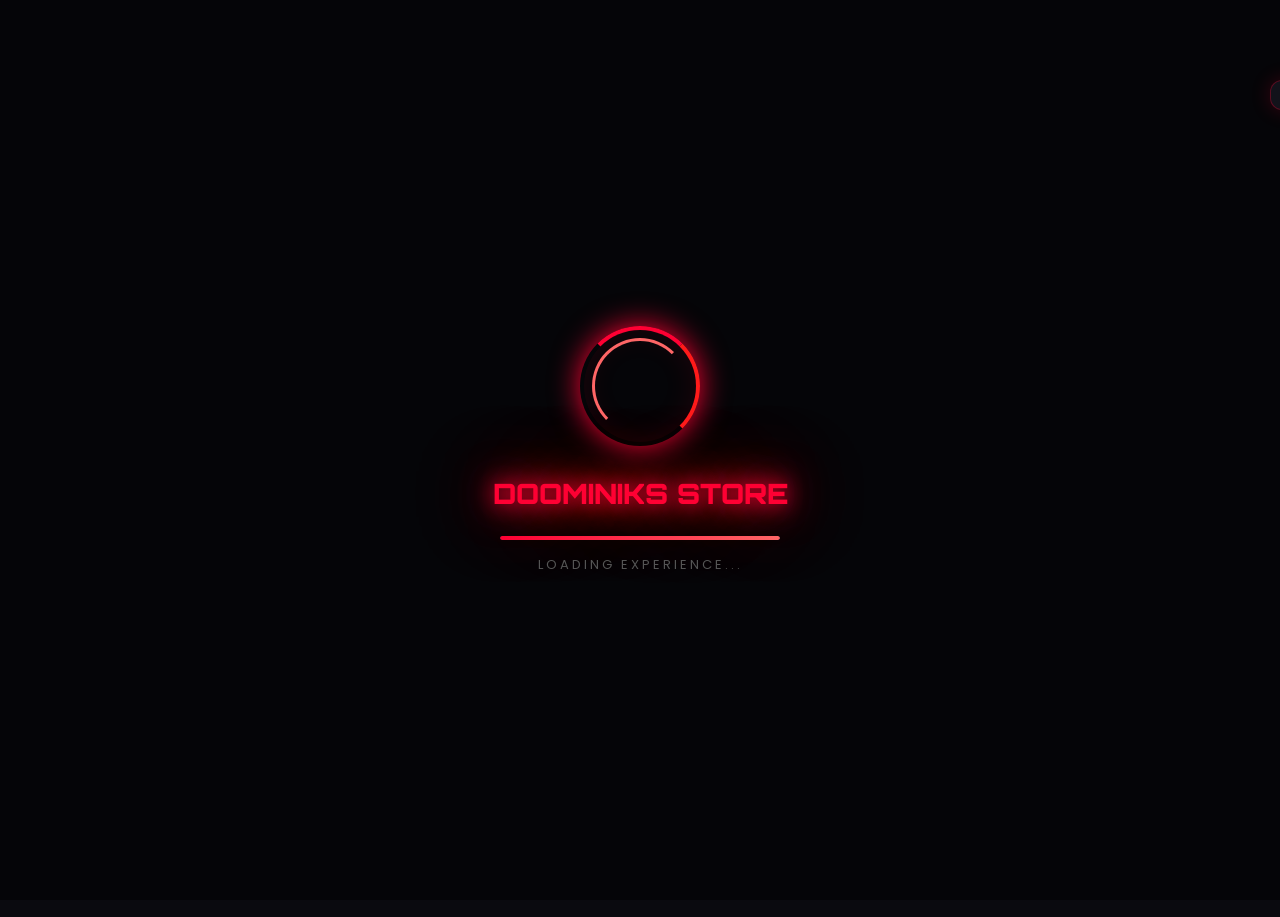
<file: index.html>
<!DOCTYPE html>
<html lang="id">
<head>
    <meta charset="UTF-8">
    <meta name="viewport" content="width=device-width, initial-scale=1.0">
    <title>DOOMINIKS STORE</title>
    <link href="https://fonts.googleapis.com/css2?family=Orbitron:wght@400;700;900&family=Poppins:wght@300;400;500;600;700&display=swap" rel="stylesheet">
    <style>
        * { margin: 0; padding: 0; box-sizing: border-box; }
        :root {
            --glow: #ff0033;
            --glow2: #ff1a1a;
            --bg: #0a0a0f;
            --card: #12121a;
            --card2: #1a1a25;
            --text: #e0e0e0;
            --accent: #ff0033;
            --gold: #ffd700;
        }
        body {
            font-family: 'Poppins', sans-serif;
            background: var(--bg);
            color: var(--text);
            overflow-x: hidden;
            min-height: 100vh;
        }

        /* LOADING SCREEN */
        #loading-screen {
            position: fixed; top: 0; left: 0; width: 100%; height: 100%;
            background: #050508;
            display: flex; flex-direction: column; align-items: center; justify-content: center;
            z-index: 99999; transition: opacity 0.8s, visibility 0.8s;
        }
        #loading-screen.hidden { opacity: 0; visibility: hidden; pointer-events: none; }
        .loader-ring {
            width: 120px; height: 120px; border-radius: 50%;
            border: 4px solid transparent;
            border-top: 4px solid var(--glow);
            border-right: 4px solid var(--glow2);
            animation: spinRing 1.2s linear infinite;
            box-shadow: 0 0 30px var(--glow), inset 0 0 30px rgba(255,0,51,0.1);
            position: relative;
        }
        .loader-ring::before {
            content: ''; position: absolute; top: 8px; left: 8px; right: 8px; bottom: 8px;
            border-radius: 50%; border: 3px solid transparent;
            border-top: 3px solid #ff6666; border-left: 3px solid #ff6666;
            animation: spinRing 0.8s linear infinite reverse;
        }
        @keyframes spinRing { to { transform: rotate(360deg); } }
        .loader-title {
            font-family: 'Orbitron', sans-serif; font-size: 28px; font-weight: 900;
            color: var(--glow); margin-top: 30px;
            text-shadow: 0 0 20px var(--glow), 0 0 40px var(--glow), 0 0 80px var(--glow);
            animation: pulseGlow 1.5s ease-in-out infinite;
        }
        .loader-bar-wrap {
            width: 280px; height: 4px; background: #1a1a2e; border-radius: 4px;
            margin-top: 25px; overflow: hidden;
        }
        .loader-bar {
            height: 100%; width: 0%; border-radius: 4px;
            background: linear-gradient(90deg, var(--glow), #ff6666, var(--glow));
            background-size: 200%; animation: loadBar 2.5s ease forwards, shimmer 1s linear infinite;
        }
        @keyframes loadBar { to { width: 100%; } }
        @keyframes shimmer { to { background-position: -200% center; } }
        .loader-text { margin-top: 15px; font-size: 13px; color: #555; letter-spacing: 3px; text-transform: uppercase; }
        @keyframes pulseGlow {
            0%, 100% { text-shadow: 0 0 20px var(--glow), 0 0 40px var(--glow); }
            50% { text-shadow: 0 0 40px var(--glow), 0 0 80px var(--glow), 0 0 120px var(--glow); }
        }

        /* PARTICLES */
        .particles {
            position: fixed; top: 0; left: 0; width: 100%; height: 100%;
            pointer-events: none; z-index: 0; overflow: hidden;
        }
        .particle {
            position: absolute; width: 3px; height: 3px; background: var(--glow);
            border-radius: 50%; opacity: 0.3; animation: floatUp linear infinite;
        }
        @keyframes floatUp {
            0% { transform: translateY(100vh) scale(0); opacity: 0; }
            50% { opacity: 0.5; }
            100% { transform: translateY(-10vh) scale(1); opacity: 0; }
        }

        /* NAV */
        .navbar {
            position: fixed; top: 0; left: 0; width: 100%; z-index: 1000;
            background: rgba(10,10,15,0.95); backdrop-filter: blur(20px);
            border-bottom: 1px solid rgba(255,0,51,0.2);
            box-shadow: 0 4px 30px rgba(255,0,51,0.1);
        }
        .nav-inner {
            max-width: 1200px; margin: 0 auto; padding: 12px 20px;
            display: flex; align-items: center; justify-content: space-between;
        }
        .nav-brand {
            font-family: 'Orbitron', sans-serif; font-size: 20px; font-weight: 900;
            color: var(--glow); text-shadow: 0 0 15px var(--glow);
            cursor: pointer;
        }
        .nav-links { display: flex; gap: 5px; flex-wrap: wrap; }
        .nav-link {
            padding: 8px 14px; border-radius: 8px; cursor: pointer;
            font-size: 13px; font-weight: 500; transition: all 0.3s;
            color: #888; border: 1px solid transparent;
        }
        .nav-link:hover, .nav-link.active {
            color: var(--glow); background: rgba(255,0,51,0.1);
            border-color: rgba(255,0,51,0.3); text-shadow: 0 0 10px var(--glow);
        }
        .nav-user { display: flex; align-items: center; gap: 10px; }
        .nav-user-btn {
            padding: 8px 18px; border-radius: 8px; cursor: pointer;
            font-size: 13px; font-weight: 600; border: 1px solid var(--glow);
            color: var(--glow); background: transparent; transition: all 0.3s;
            font-family: 'Poppins'; 
        }
        .nav-user-btn:hover {
            background: var(--glow); color: #fff;
            box-shadow: 0 0 20px rgba(255,0,51,0.5);
        }
        .nav-user-btn.filled { background: var(--glow); color: #fff; }
        .nav-user-btn.filled:hover { box-shadow: 0 0 25px rgba(255,0,51,0.6); }

        /* GLOW PANEL */
        .glow-panel {
            background: var(--card); border-radius: 16px; padding: 25px;
            border: 1px solid rgba(255,0,51,0.15);
            box-shadow: 0 0 15px rgba(255,0,51,0.08), inset 0 0 15px rgba(255,0,51,0.03);
            transition: all 0.3s;
        }
        .glow-panel:hover {
            border-color: rgba(255,0,51,0.35);
            box-shadow: 0 0 30px rgba(255,0,51,0.15), inset 0 0 20px rgba(255,0,51,0.05);
            transform: translateY(-2px);
        }

        /* MAIN CONTAINER */
        .main-container {
            max-width: 1200px; margin: 0 auto; padding: 90px 20px 40px;
            position: relative; z-index: 1;
        }

        /* HERO */
        .hero {
            text-align: center; padding: 60px 20px;
            background: linear-gradient(135deg, rgba(255,0,51,0.08), transparent, rgba(255,0,51,0.05));
            border-radius: 24px; border: 1px solid rgba(255,0,51,0.15);
            margin-bottom: 40px; position: relative; overflow: hidden;
        }
        .hero::before {
            content: ''; position: absolute; top: -50%; left: -50%; width: 200%; height: 200%;
            background: radial-gradient(circle, rgba(255,0,51,0.05) 0%, transparent 70%);
            animation: rotateGlow 20s linear infinite;
        }
        @keyframes rotateGlow { to { transform: rotate(360deg); } }
        .hero h1 {
            font-family: 'Orbitron', sans-serif; font-size: 42px; font-weight: 900;
            color: #fff; position: relative;
            text-shadow: 0 0 30px var(--glow), 0 0 60px var(--glow);
        }
        .hero p { color: #888; margin-top: 15px; font-size: 16px; position: relative; }
        .hero-stats {
            display: flex; justify-content: center; gap: 40px; margin-top: 30px; position: relative;
        }
        .hero-stat span { display: block; }
        .hero-stat .num {
            font-family: 'Orbitron'; font-size: 28px; font-weight: 700;
            color: var(--glow); text-shadow: 0 0 15px var(--glow);
        }
        .hero-stat .label { font-size: 12px; color: #666; margin-top: 5px; text-transform: uppercase; letter-spacing: 2px; }

        /* SECTION TITLES */
        .section-title {
            font-family: 'Orbitron'; font-size: 22px; font-weight: 700;
            color: #fff; margin-bottom: 25px; display: flex; align-items: center; gap: 12px;
        }
        .section-title::before {
            content: ''; width: 4px; height: 28px; background: var(--glow);
            border-radius: 2px; box-shadow: 0 0 10px var(--glow);
        }

        /* PRODUCTS */
        .filter-tabs {
            display: flex; gap: 8px; margin-bottom: 20px; flex-wrap: wrap;
        }
        .filter-tab {
            padding: 6px 16px; border-radius: 20px; cursor: pointer;
            font-size: 12px; border: 1px solid #333; color: #888;
            background: transparent; transition: all 0.3s; font-family: 'Poppins';
        }
        .filter-tab.active, .filter-tab:hover {
            border-color: var(--glow); color: var(--glow);
            background: rgba(255,0,51,0.1); box-shadow: 0 0 10px rgba(255,0,51,0.2);
        }
        .products-grid {
            display: grid; grid-template-columns: repeat(auto-fill, minmax(260px, 1fr));
            gap: 20px;
        }
        .product-card {
            background: var(--card); border-radius: 16px; overflow: hidden;
            border: 1px solid rgba(255,0,51,0.12); transition: all 0.3s; cursor: pointer;
            box-shadow: 0 0 10px rgba(255,0,51,0.05); position: relative;
        }
        .product-card:hover {
            transform: translateY(-5px); border-color: rgba(255,0,51,0.4);
            box-shadow: 0 0 30px rgba(255,0,51,0.15);
        }
        .product-img {
            width: 100%; height: 160px; background: linear-gradient(135deg, #1a1a2e, #16213e);
            display: flex; align-items: center; justify-content: center; font-size: 50px;
            position: relative;
        }
        .product-info { padding: 18px; }
        .product-name { font-weight: 600; font-size: 15px; margin-bottom: 6px; }
        .product-cat { font-size: 11px; color: var(--glow); text-transform: uppercase; letter-spacing: 1px; margin-bottom: 10px; }
        .product-price { font-family: 'Orbitron'; font-size: 18px; color: var(--glow); font-weight: 700; text-shadow: 0 0 8px rgba(255,0,51,0.4); }
        .product-price-original { font-size: 13px; color: #666; text-decoration: line-through; margin-left: 8px; }
        .product-coin { font-size: 12px; color: var(--gold); margin-top: 3px; }
        .product-stock { font-size: 11px; color: #888; margin-top: 3px; }
        .product-stock.low { color: #ff6b6b; }
        .product-stock.out { color: #ff0033; }
        .product-actions { display: flex; gap: 8px; margin-top: 12px; }
        .btn-buy {
            flex: 1; padding: 10px; border: none; border-radius: 10px;
            background: linear-gradient(135deg, var(--glow), #cc0029);
            color: #fff; font-weight: 600; cursor: pointer; font-family: 'Poppins';
            font-size: 13px; transition: all 0.3s;
        }
        .btn-buy:hover { box-shadow: 0 0 25px rgba(255,0,51,0.5); transform: scale(1.02); }
        .btn-buy:disabled { opacity: 0.5; cursor: not-allowed; }
        .btn-cart {
            padding: 10px 14px; border: 1px solid rgba(255,0,51,0.3); border-radius: 10px;
            background: transparent; color: var(--glow); cursor: pointer; font-size: 16px;
            transition: all 0.3s;
        }
        .btn-cart:hover { background: rgba(255,0,51,0.1); }
        .discount-badge {
            position: absolute; top: 10px; right: 10px; background: #ff0033;
            color: #fff; padding: 4px 10px; border-radius: 20px; font-size: 11px;
            font-weight: 700; box-shadow: 0 0 10px rgba(255,0,51,0.5);
        }

        /* PAGES */
        .page { display: none; }
        .page.active { display: block; }

        /* AUTH */
        .auth-container {
            max-width: 420px; margin: 40px auto;
        }
        .auth-form { display: flex; flex-direction: column; gap: 15px; }
        .form-group { display: flex; flex-direction: column; gap: 6px; }
        .form-group label { font-size: 13px; color: #888; font-weight: 500; }
        .form-input {
            padding: 12px 16px; border-radius: 10px; border: 1px solid #333;
            background: var(--card2); color: #fff; font-size: 14px;
            font-family: 'Poppins'; transition: all 0.3s; outline: none;
        }
        .form-input:focus {
            border-color: var(--glow); box-shadow: 0 0 15px rgba(255,0,51,0.2);
        }
        .btn-primary {
            padding: 14px; border: none; border-radius: 12px;
            background: linear-gradient(135deg, var(--glow), #cc0029);
            color: #fff; font-weight: 700; font-size: 15px; cursor: pointer;
            font-family: 'Poppins'; transition: all 0.3s; margin-top: 5px;
        }
        .btn-primary:hover { box-shadow: 0 0 25px rgba(255,0,51,0.5); }
        .auth-switch { text-align: center; margin-top: 15px; color: #666; font-size: 13px; }
        .auth-switch a { color: var(--glow); cursor: pointer; text-decoration: none; }

        /* PROFILE */
        .profile-header {
            display: flex; align-items: center; gap: 25px; flex-wrap: wrap;
        }
        .profile-avatar {
            width: 90px; height: 90px; border-radius: 50%;
            background: linear-gradient(135deg, var(--glow), #cc0029);
            display: flex; align-items: center; justify-content: center;
            font-size: 36px; font-weight: 700; color: #fff;
            box-shadow: 0 0 25px rgba(255,0,51,0.4);
            border: 3px solid rgba(255,0,51,0.5);
        }
        .profile-info h2 { font-family: 'Orbitron'; font-size: 22px; }
        .profile-badges { display: flex; gap: 8px; margin-top: 8px; flex-wrap: wrap; }
        .badge {
            padding: 4px 12px; border-radius: 20px; font-size: 11px;
            font-weight: 600; text-transform: uppercase; letter-spacing: 1px;
        }
        .badge-owner { background: linear-gradient(135deg, #ff0033, #ff6600); color: #fff; box-shadow: 0 0 15px rgba(255,0,51,0.5); animation: badgePulse 2s infinite; }
        .badge-warrior { background: linear-gradient(135deg, #4a9eff, #0066cc); color: #fff; box-shadow: 0 0 10px rgba(74,158,255,0.4); }
        .badge-elite { background: linear-gradient(135deg, #9b59b6, #6c3483); color: #fff; box-shadow: 0 0 10px rgba(155,89,182,0.4); }
        .badge-master { background: linear-gradient(135deg, #e74c3c, #c0392b); color: #fff; box-shadow: 0 0 10px rgba(231,76,60,0.4); }
        .badge-grandmaster { background: linear-gradient(135deg, #f39c12, #d68910); color: #fff; box-shadow: 0 0 10px rgba(243,156,18,0.4); }
        .badge-mythical { background: linear-gradient(135deg, #ff0066, #ff00ff, #6600ff); color: #fff; box-shadow: 0 0 20px rgba(255,0,102,0.5); animation: badgePulse 1.5s infinite; }
        @keyframes badgePulse {
            0%, 100% { transform: scale(1); }
            50% { transform: scale(1.05); }
        }
        .profile-stats {
            display: grid; grid-template-columns: repeat(auto-fit, minmax(150px, 1fr));
            gap: 15px; margin-top: 25px;
        }
        .stat-card {
            text-align: center; padding: 20px;
        }
        .stat-value {
            font-family: 'Orbitron'; font-size: 24px; font-weight: 700;
            color: var(--glow); text-shadow: 0 0 10px rgba(255,0,51,0.4);
        }
        .stat-label { font-size: 12px; color: #666; margin-top: 5px; text-transform: uppercase; letter-spacing: 1px; }

        /* TOPUP */
        .topup-grid {
            display: grid; grid-template-columns: repeat(auto-fill, minmax(200px, 1fr));
            gap: 15px;
        }
        .topup-card {
            text-align: center; padding: 25px; cursor: pointer;
        }
        .topup-card:hover { border-color: var(--gold); box-shadow: 0 0 20px rgba(255,215,0,0.15); }
        .topup-coins { font-family: 'Orbitron'; font-size: 28px; color: var(--gold); font-weight: 700; text-shadow: 0 0 10px rgba(255,215,0,0.3); }
        .topup-price { font-size: 14px; color: #aaa; margin-top: 8px; }
        .topup-bonus { font-size: 11px; color: #4CAF50; margin-top: 5px; font-weight: 600; }

        /* ORDERS */
        .order-card { margin-bottom: 15px; }
        .order-header { display: flex; justify-content: space-between; align-items: center; flex-wrap: wrap; gap: 10px; }
        .order-id { font-family: 'Orbitron'; font-size: 13px; color: var(--glow); }
        .order-status {
            padding: 4px 12px; border-radius: 20px; font-size: 11px; font-weight: 600;
        }
        .status-pending { background: rgba(255,193,7,0.15); color: #ffc107; }
        .status-shipped { background: rgba(33,150,243,0.15); color: #2196f3; }
        .status-delivered { background: rgba(76,175,80,0.15); color: #4CAF50; }
        .status-waiting { background: rgba(255,87,34,0.15); color: #ff5722; }
        .order-details { margin-top: 12px; font-size: 13px; color: #aaa; }
        .btn-received {
            margin-top: 10px; padding: 8px 20px; border: none; border-radius: 8px;
            background: #4CAF50; color: #fff; cursor: pointer; font-family: 'Poppins';
            font-size: 12px; font-weight: 600;
        }
        .proof-img { max-width: 200px; border-radius: 8px; margin-top: 10px; border: 1px solid #333; }

        /* REVIEWS */
        .review-card { margin-bottom: 15px; }
        .review-user { font-weight: 600; font-size: 14px; display: flex; align-items: center; gap: 8px; flex-wrap: wrap; }
        .review-stars { color: var(--gold); font-size: 14px; margin-top: 5px; }
        .review-text { font-size: 13px; color: #aaa; margin-top: 6px; }
        .review-date { font-size: 11px; color: #555; margin-top: 5px; }
        .star-input { font-size: 28px; cursor: pointer; color: #333; transition: 0.2s; }
        .star-input:hover, .star-input.active { color: var(--gold); text-shadow: 0 0 10px rgba(255,215,0,0.5); }
        .review-actions { display: flex; gap: 8px; margin-top: 10px; }
        .btn-small { padding: 4px 10px; font-size: 11px; border: none; border-radius: 6px; cursor: pointer; font-family: 'Poppins'; }
        .btn-delete { background: #ff3333; color: #fff; }
        .btn-edit { background: #2196f3; color: #fff; }

        /* CHAT */
        .chat-widget {
            position: fixed; bottom: 20px; right: 20px; z-index: 999;
        }
        .chat-toggle {
            width: 56px; height: 56px; border-radius: 50%; border: none;
            background: linear-gradient(135deg, var(--glow), #cc0029);
            color: #fff; font-size: 24px; cursor: pointer;
            box-shadow: 0 0 25px rgba(255,0,51,0.4); transition: all 0.3s;
        }
        .chat-toggle:hover { transform: scale(1.1); }
        .chat-box {
            position: absolute; bottom: 70px; right: 0; width: 340px; height: 450px;
            background: var(--card); border-radius: 16px; border: 1px solid rgba(255,0,51,0.2);
            box-shadow: 0 0 30px rgba(0,0,0,0.5); display: none; flex-direction: column;
            overflow: hidden;
        }
        .chat-box.open { display: flex; }
        .chat-header {
            padding: 15px 18px; background: rgba(255,0,51,0.1);
            border-bottom: 1px solid rgba(255,0,51,0.15);
            font-weight: 600; font-size: 14px; display: flex; justify-content: space-between;
            align-items: center;
        }
        .chat-messages { flex: 1; overflow-y: auto; padding: 15px; display: flex; flex-direction: column; gap: 10px; }
        .chat-msg {
            max-width: 80%; padding: 10px 14px; border-radius: 12px;
            font-size: 13px; line-height: 1.4;
        }
        .chat-msg.user { background: var(--glow); color: #fff; align-self: flex-end; border-bottom-right-radius: 4px; }
        .chat-msg.support { background: var(--card2); color: #ccc; align-self: flex-start; border-bottom-left-radius: 4px; }
        .chat-msg .msg-time { font-size: 10px; opacity: 0.6; margin-top: 4px; }
        .chat-input-area { padding: 12px; border-top: 1px solid rgba(255,0,51,0.1); display: flex; gap: 8px; }
        .chat-input {
            flex: 1; padding: 10px 14px; border-radius: 10px; border: 1px solid #333;
            background: var(--card2); color: #fff; font-size: 13px;
            font-family: 'Poppins'; outline: none;
        }
        .chat-send {
            padding: 10px 16px; border: none; border-radius: 10px;
            background: var(--glow); color: #fff; cursor: pointer; font-size: 14px;
        }

        /* OWNER CHAT LIST */
        .chat-user-item {
            padding: 12px; border-radius: 10px; background: var(--card2);
            margin-bottom: 10px; cursor: pointer; transition: all 0.3s;
            display: flex; justify-content: space-between; align-items: center;
        }
        .chat-user-item:hover { background: rgba(255,0,51,0.1); border-color: var(--glow); }
        .chat-unread { background: var(--glow); color: #fff; padding: 2px 8px; border-radius: 10px; font-size: 11px; font-weight: 600; }

        /* MODAL */
        .modal-overlay {
            position: fixed; top: 0; left: 0; width: 100%; height: 100%;
            background: rgba(0,0,0,0.7); backdrop-filter: blur(5px);
            z-index: 9999; display: none; align-items: center; justify-content: center;
            padding: 20px;
        }
        .modal-overlay.open { display: flex; }
        .modal-content {
            background: var(--card); border-radius: 20px; padding: 30px;
            max-width: 500px; width: 100%; border: 1px solid rgba(255,0,51,0.2);
            box-shadow: 0 0 40px rgba(255,0,51,0.15); max-height: 90vh; overflow-y: auto;
        }
        .modal-title { font-family: 'Orbitron'; font-size: 18px; margin-bottom: 20px; text-align: center; color: var(--glow); }
        .modal-close {
            float: right; background: none; border: none; color: #666;
            font-size: 22px; cursor: pointer; margin-top: -10px;
        }

        /* PAYMENT */
        .payment-option {
            padding: 15px; border-radius: 12px; border: 1px solid #333;
            cursor: pointer; transition: all 0.3s; margin-bottom: 10px;
            display: flex; align-items: center; gap: 12px; background: var(--card2);
        }
        .payment-option:hover, .payment-option.selected {
            border-color: var(--glow); background: rgba(255,0,51,0.05);
            box-shadow: 0 0 15px rgba(255,0,51,0.1);
        }
        .payment-option input { display: none; }
        .payment-radio {
            width: 20px; height: 20px; border-radius: 50%; border: 2px solid #555;
            display: flex; align-items: center; justify-content: center; flex-shrink: 0;
        }
        .payment-option.selected .payment-radio {
            border-color: var(--glow);
        }
        .payment-option.selected .payment-radio::after {
            content: ''; width: 10px; height: 10px; border-radius: 50%;
            background: var(--glow); box-shadow: 0 0 8px var(--glow);
        }

        /* UPLOAD */
        .upload-area {
            border: 2px dashed #333; border-radius: 12px; padding: 30px;
            text-align: center; cursor: pointer; transition: all 0.3s;
            margin-top: 15px;
        }
        .upload-area:hover { border-color: var(--glow); background: rgba(255,0,51,0.05); }
        .upload-area input { display: none; }
        .upload-preview { max-width: 100%; max-height: 200px; border-radius: 8px; margin-top: 10px; }

        /* PROCESSING */
        .processing-overlay {
            position: fixed; top: 0; left: 0; width: 100%; height: 100%;
            background: rgba(0,0,0,0.85); z-index: 99999;
            display: none; align-items: center; justify-content: center;
            flex-direction: column;
        }
        .processing-overlay.active { display: flex; }
        .processing-spinner {
            width: 60px; height: 60px; border-radius: 50%;
            border: 3px solid transparent; border-top: 3px solid var(--glow);
            animation: spinRing 0.8s linear infinite;
            box-shadow: 0 0 20px var(--glow);
        }
        .processing-text {
            margin-top: 20px; font-family: 'Orbitron'; font-size: 16px;
            color: var(--glow); text-shadow: 0 0 15px var(--glow);
        }

        /* OWNER PANEL */
        .owner-tabs { display: flex; gap: 10px; margin-bottom: 25px; flex-wrap: wrap; }
        .owner-tab {
            padding: 10px 20px; border-radius: 10px; cursor: pointer;
            font-size: 13px; border: 1px solid #333; color: #888;
            background: transparent; transition: all 0.3s; font-family: 'Poppins';
        }
        .owner-tab.active, .owner-tab:hover {
            border-color: var(--glow); color: var(--glow);
            background: rgba(255,0,51,0.1);
        }
        .owner-section { display: none; }
        .owner-section.active { display: block; }
        .owner-grid {
            display: grid; grid-template-columns: repeat(auto-fit, minmax(300px, 1fr));
            gap: 20px;
        }
        .owner-action { margin-bottom: 15px; }
        .owner-action select, .owner-action input, .owner-action textarea {
            width: 100%; padding: 10px 14px; border-radius: 8px; border: 1px solid #333;
            background: var(--card2); color: #fff; font-family: 'Poppins';
            font-size: 13px; margin-top: 5px; outline: none;
        }
        .owner-action label { font-size: 13px; color: #888; }
        .btn-owner {
            padding: 10px 20px; border: none; border-radius: 8px;
            background: linear-gradient(135deg, #ff6600, #ff0033);
            color: #fff; font-weight: 600; cursor: pointer; font-family: 'Poppins';
            font-size: 13px; margin-top: 10px;
        }
        .user-list-item {
            display: flex; justify-content: space-between; align-items: center;
            padding: 10px 0; border-bottom: 1px solid #222; font-size: 13px;
        }
        .log-item {
            padding: 12px; background: var(--card2); border-radius: 8px;
            margin-bottom: 10px; font-size: 12px;
        }
        .log-item .log-time { color: #555; font-size: 11px; }
        .log-item .log-type { padding: 2px 8px; border-radius: 4px; font-size: 10px; font-weight: 600; }
        .log-type.order { background: rgba(33,150,243,0.2); color: #2196f3; }
        .log-type.payment { background: rgba(76,175,80,0.2); color: #4CAF50; }
        .log-type.chat { background: rgba(255,193,7,0.2); color: #ffc107; }

        /* DISCORD */
        .discord-card {
            text-align: center; max-width: 500px; margin: 40px auto;
        }
        .discord-icon { font-size: 80px; margin-bottom: 20px; }
        .btn-discord {
            display: inline-block; padding: 14px 40px; border-radius: 12px;
            background: #5865F2; color: #fff; font-weight: 700; font-size: 16px;
            text-decoration: none; cursor: pointer; border: none; font-family: 'Poppins';
            transition: all 0.3s;
        }
        .btn-discord:hover { box-shadow: 0 0 30px rgba(88,101,242,0.5); transform: scale(1.05); }

        /* DEPOSIT */
        .deposit-grid {
            display: grid; grid-template-columns: repeat(auto-fill, minmax(200px, 1fr));
            gap: 15px;
        }

        /* SCROLLBAR */
        ::-webkit-scrollbar { width: 6px; }
        ::-webkit-scrollbar-track { background: var(--bg); }
        ::-webkit-scrollbar-thumb { background: var(--glow); border-radius: 3px; }

        /* TOAST */
        .toast {
            position: fixed; top: 80px; right: 20px; padding: 14px 24px;
            border-radius: 12px; background: var(--card); color: #fff;
            border: 1px solid rgba(255,0,51,0.3); box-shadow: 0 0 20px rgba(255,0,51,0.2);
            z-index: 99999; font-size: 14px; transform: translateX(120%);
            transition: transform 0.4s; display: flex; align-items: center; gap: 10px;
        }
        .toast.show { transform: translateX(0); }
        .toast.success { border-color: rgba(76,175,80,0.3); box-shadow: 0 0 20px rgba(76,175,80,0.2); }

        @media (max-width: 768px) {
            .hero h1 { font-size: 26px; }
            .hero-stats { gap: 20px; }
            .hero-stat .num { font-size: 20px; }
            .nav-links { display: none; }
            .nav-inner { flex-wrap: wrap; gap: 10px; }
            .chat-box { width: 300px; }
            .profile-header { justify-content: center; text-align: center; }
            .mobile-menu-btn { display: block; background: none; border: 1px solid #333; color: #fff; padding: 6px 12px; border-radius: 6px; cursor: pointer; font-size: 18px; }
        }
        @media (min-width: 769px) {
            .mobile-menu-btn { display: none; }
        }
    </style>
</head>
<body>

<!-- LOADING SCREEN -->
<div id="loading-screen">
    <div class="loader-ring"></div>
    <div class="loader-title">DOOMINIKS STORE</div>
    <div class="loader-bar-wrap"><div class="loader-bar"></div></div>
    <div class="loader-text">Loading Experience...</div>
</div>

<!-- PARTICLES -->
<div class="particles" id="particles"></div>

<!-- TOAST -->
<div class="toast" id="toast"></div>

<!-- PROCESSING OVERLAY -->
<div class="processing-overlay" id="processing">
    <div class="processing-spinner"></div>
    <div class="processing-text">Memproses Pembayaran...</div>
</div>

<!-- MODAL -->
<div class="modal-overlay" id="modal">
    <div class="modal-content" id="modal-body"></div>
</div>

<!-- NAVBAR -->
<nav class="navbar">
    <div class="nav-inner">
        <div class="nav-brand" onclick="showPage('home')">⚡ DOOMINIKS</div>
        <button class="mobile-menu-btn" onclick="toggleMobileMenu()">☰</button>
        <div class="nav-links" id="nav-links">
            <div class="nav-link active" onclick="showPage('home')">🏠 Home</div>
            <div class="nav-link" onclick="showPage('products')">🛍️ Produk</div>
            <div class="nav-link" onclick="showPage('topup')">🪙 Top Up</div>
            <div class="nav-link" onclick="showPage('orders')">📦 Pesanan</div>
            <div class="nav-link" onclick="showPage('reviews')">⭐ Ulasan</div>
            <div class="nav-link" onclick="showPage('discord')">💬 Discord</div>
        </div>
        <div class="nav-user" id="nav-user"></div>
    </div>
</nav>

<!-- MAIN -->
<div class="main-container">

    <!-- HOME -->
    <div class="page active" id="page-home">
        <div class="hero">
            <h1>⚡ DOOMINIKS STORE ⚡</h1>
            <p>Premium Digital Store — Game, Akun, Joki & Voucher Terpercaya</p>
            <div class="hero-stats">
                <div class="hero-stat"><span class="num" id="stat-products">0</span><span class="label">Produk</span></div>
                <div class="hero-stat"><span class="num" id="stat-users">0</span><span class="label">Customer</span></div>
                <div class="hero-stat"><span class="num" id="stat-orders">0</span><span class="label">Transaksi</span></div>
                <div class="hero-stat"><span class="num" id="stat-rating">4.8</span><span class="label">Rating</span></div>
            </div>
        </div>

        <div class="section-title">🔥 Produk Terlaris</div>
        <div class="products-grid" id="home-products"></div>
    </div>

    <!-- PRODUCTS -->
    <div class="page" id="page-products">
        <div class="section-title">🛍️ Semua Produk</div>
        <div class="filter-tabs" id="filter-tabs"></div>
        <div class="products-grid" id="all-products"></div>
    </div>

    <!-- TOPUP -->
    <div class="page" id="page-topup">
        <div class="section-title">🪙 Top Up Coin</div>
        <p style="color:#888; margin-bottom:25px; font-size:14px;">Beli coin untuk bertransaksi di DOOMINIKS STORE. Gunakan coin sebagai alternatif pembayaran IDR!</p>
        <div class="topup-grid" id="topup-grid"></div>
        <div style="margin-top:30px;">
            <div class="section-title">💰 Deposit Saldo IDR</div>
            <div class="deposit-grid" id="deposit-grid"></div>
        </div>
    </div>

    <!-- ORDERS -->
    <div class="page" id="page-orders">
        <div class="section-title">📦 Pesanan Saya</div>
        <div id="orders-list"></div>
    </div>

    <!-- REVIEWS -->
    <div class="page" id="page-reviews">
        <div class="section-title">⭐ Rating & Ulasan</div>
        <div class="glow-panel" style="margin-bottom:25px;" id="review-form-area"></div>
        <div id="reviews-list"></div>
    </div>

    <!-- DISCORD -->
    <div class="page" id="page-discord">
        <div class="section-title">💬 Komunitas Discord</div>
        <div class="discord-card glow-panel">
            <div class="discord-icon">🎮</div>
            <h2 style="font-family:'Orbitron'; margin-bottom:10px;">Join Our Discord!</h2>
            <p style="color:#888; margin-bottom:25px; font-size:14px;">Gabung komunitas DOOMINIKS STORE untuk info produk terbaru, promo, dan support langsung.</p>
            <a id="discord-link" href="https://discord.gg/doominiks" target="_blank" class="btn-discord">🚀 Join Discord Server</a>
        </div>
    </div>

    <!-- PROFILE -->
    <div class="page" id="page-profile">
        <div class="section-title">👤 Profil Saya</div>
        <div class="glow-panel" id="profile-content"></div>
    </div>

    <!-- AUTH -->
    <div class="page" id="page-login">
        <div class="auth-container">
            <div class="glow-panel">
                <h2 style="font-family:'Orbitron'; text-align:center; margin-bottom:25px; color:var(--glow);">🔐 LOGIN</h2>
                <div class="auth-form">
                    <div class="form-group">
                        <label>Username</label>
                        <input type="text" class="form-input" id="login-user" placeholder="Masukkan username">
                    </div>
                    <div class="form-group">
                        <label>Password</label>
                        <input type="password" class="form-input" id="login-pass" placeholder="Masukkan password">
                    </div>
                    <button class="btn-primary" onclick="doLogin()">Login</button>
                </div>
                <div class="auth-switch">Belum punya akun? <a onclick="showPage('register')">Daftar di sini</a></div>
            </div>
        </div>
    </div>

    <div class="page" id="page-register">
        <div class="auth-container">
            <div class="glow-panel">
                <h2 style="font-family:'Orbitron'; text-align:center; margin-bottom:25px; color:var(--glow);">📝 REGISTER</h2>
                <div class="auth-form">
                    <div class="form-group">
                        <label>Username</label>
                        <input type="text" class="form-input" id="reg-user" placeholder="Pilih username">
                    </div>
                    <div class="form-group">
                        <label>Password</label>
                        <input type="password" class="form-input" id="reg-pass" placeholder="Buat password">
                    </div>
                    <div class="form-group">
                        <label>Konfirmasi Password</label>
                        <input type="password" class="form-input" id="reg-pass2" placeholder="Ulangi password">
                    </div>
                    <button class="btn-primary" onclick="doRegister()">Daftar Sekarang</button>
                </div>
                <div class="auth-switch">Sudah punya akun? <a onclick="showPage('login')">Login di sini</a></div>
            </div>
        </div>
    </div>

    <!-- OWNER PANEL -->
    <div class="page" id="page-owner">
        <div class="section-title">👑 Owner Panel</div>
        <div class="owner-tabs">
            <button class="owner-tab active" onclick="showOwnerTab('badge')">🏅 Badge</button>
            <button class="owner-tab" onclick="showOwnerTab('product')">📦 Produk</button>
            <button class="owner-tab" onclick="showOwnerTab('orders')">🛒 Pesanan</button>
            <button class="owner-tab" onclick="showOwnerTab('discount')">🏷️ Diskon</button>
            <button class="owner-tab" onclick="showOwnerTab('users')">👥 Users</button>
            <button class="owner-tab" onclick="showOwnerTab('chat')">💬 Chat</button>
            <button class="owner-tab" onclick="showOwnerTab('logs')">📋 Log</button>
            <button class="owner-tab" onclick="showOwnerTab('settings')">⚙️ Settings</button>
        </div>

        <!-- Badge Section -->
        <div class="owner-section active" id="owner-badge">
            <div class="glow-panel">
                <h3 style="margin-bottom:15px; color:var(--glow);">🏅 Gift Badge</h3>
                <div class="owner-action">
                    <label>Pilih User</label>
                    <select id="owner-badge-user"></select>
                </div>
                <div class="owner-action">
                    <label>Pilih Badge</label>
                    <select id="owner-badge-type">
                        <option value="warrior">⚔️ Warrior</option>
                        <option value="elite">💎 Elite</option>
                        <option value="master">🔥 Master</option>
                        <option value="grandmaster">👑 Grandmaster</option>
                        <option value="mythical">🌟 Mythical</option>
                    </select>
                </div>
                <button class="btn-owner" onclick="giftBadge()">🎁 Gift Badge</button>
                <button class="btn-owner" style="background:#ff3333;" onclick="removeBadge()">🗑️ Remove Badge</button>
            </div>
        </div>

        <!-- Product Section -->
        <div class="owner-section" id="owner-product">
            <div class="owner-grid">
                <div class="glow-panel">
                    <h3 style="margin-bottom:15px; color:var(--glow);">➕ Tambah Produk</h3>
                    <div class="owner-action">
                        <label>Nama Produk</label>
                        <input type="text" id="new-prod-name" placeholder="Nama produk">
                    </div>
                    <div class="owner-action">
                        <label>Kategori</label>
                        <select id="new-prod-cat">
                            <option value="Game">Game</option>
                            <option value="Akun">Akun</option>
                            <option value="Joki">Joki</option>
                            <option value="Voucher">Voucher</option>
                            <option value="Lainnya">Lainnya</option>
                        </select>
                    </div>
                    <div class="owner-action">
                        <label>Harga (IDR)</label>
                        <input type="number" id="new-prod-price" placeholder="Harga">
                    </div>
                    <div class="owner-action">
                        <label>Harga Coin</label>
                        <input type="number" id="new-prod-coin" placeholder="Harga coin">
                    </div>
                    <div class="owner-action">
                        <label>Stok</label>
                        <input type="number" id="new-prod-stock" placeholder="Jumlah stok" value="100">
                    </div>
                    <div class="owner-action">
                        <label>Emoji Icon</label>
                        <input type="text" id="new-prod-icon" placeholder="🎮" maxlength="4">
                    </div>
                    <button class="btn-owner" onclick="addProduct()">➕ Tambah Produk</button>
                </div>
                <div class="glow-panel">
                    <h3 style="margin-bottom:15px; color:var(--glow);">📦 Daftar Produk</h3>
                    <div id="owner-product-list" style="max-height:400px; overflow-y:auto;"></div>
                </div>
            </div>
        </div>

        <!-- Orders Section -->
        <div class="owner-section" id="owner-orders">
            <div class="owner-grid">
                <div class="glow-panel">
                    <h3 style="margin-bottom:15px; color:var(--glow);">📦 Pesanan Pending</h3>
                    <div id="owner-orders-pending"></div>
                </div>
                <div class="glow-panel">
                    <h3 style="margin-bottom:15px; color:var(--glow);">⏳ Menunggu Bukti Bayar</h3>
                    <div id="owner-orders-waiting"></div>
                </div>
            </div>
        </div>

        <!-- Discount Section -->
        <div class="owner-section" id="owner-discount">
            <div class="owner-grid">
                <div class="glow-panel">
                    <h3 style="margin-bottom:15px; color:var(--glow);">🏷️ Buat Diskon</h3>
                    <div class="owner-action">
                        <label>Pilih Produk</label>
                        <select id="discount-product"></select>
                    </div>
                    <div class="owner-action">
                        <label>Persentase Diskon (%)</label>
                        <input type="number" id="discount-percent" placeholder="10" min="1" max="99">
                    </div>
                    <button class="btn-owner" onclick="setDiscount()">💰 Aktifkan Diskon</button>
                    <button class="btn-owner" style="background:#ff3333;" onclick="removeDiscount()">🗑️ Hapus Diskon</button>
                </div>
                <div class="glow-panel">
                    <h3 style="margin-bottom:15px; color:var(--glow);">📊 Produk Dengan Diskon</h3>
                    <div id="discount-list"></div>
                </div>
            </div>
        </div>

        <!-- Users Section -->
        <div class="owner-section" id="owner-users">
            <div class="glow-panel">
                <h3 style="margin-bottom:15px; color:var(--glow);">👥 Daftar User</h3>
                <div id="owner-users-list"></div>
            </div>
        </div>

        <!-- Chat Section -->
        <div class="owner-section" id="owner-chat">
            <div class="owner-grid">
                <div class="glow-panel">
                    <h3 style="margin-bottom:15px; color:var(--glow);">💬 Daftar Chat Customer</h3>
                    <div id="owner-chat-list"></div>
                </div>
                <div class="glow-panel">
                    <h3 style="margin-bottom:15px; color:var(--glow);">📝 Chat dengan <span id="chat-with-user">-</span></h3>
                    <div id="owner-chat-messages" style="height:300px; overflow-y:auto; background:var(--card2); border-radius:10px; padding:15px; margin-bottom:15px;"></div>
                    <div style="display:flex; gap:10px;">
                        <input type="text" id="owner-chat-input" class="form-input" placeholder="Balas pesan..." style="flex:1;">
                        <button class="btn-owner" onclick="sendOwnerReply()">Kirim</button>
                    </div>
                </div>
            </div>
        </div>

        <!-- Logs Section -->
        <div class="owner-section" id="owner-logs">
            <div class="owner-grid">
                <div class="glow-panel">
                    <h3 style="margin-bottom:15px; color:var(--glow);">📋 Log Pesanan</h3>
                    <div id="log-orders" style="max-height:400px; overflow-y:auto;"></div>
                </div>
                <div class="glow-panel">
                    <h3 style="margin-bottom:15px; color:var(--glow);">💳 History Transaksi</h3>
                    <div id="log-transactions" style="max-height:400px; overflow-y:auto;"></div>
                </div>
            </div>
        </div>

        <!-- Settings Section -->
        <div class="owner-section" id="owner-settings">
            <div class="owner-grid">
                <div class="glow-panel">
                    <h3 style="margin-bottom:15px; color:var(--glow);">🏦 Pengaturan Rekening</h3>
                    <div class="owner-action">
                        <label>Nama Bank</label>
                        <input type="text" id="set-bank-name" placeholder="BCA">
                    </div>
                    <div class="owner-action">
                        <label>Nomor Rekening</label>
                        <input type="text" id="set-bank-number" placeholder="1234567890">
                    </div>
                    <div class="owner-action">
                        <label>Atas Nama</label>
                        <input type="text" id="set-bank-holder" placeholder="Nama Pemilik">
                    </div>
                    <button class="btn-owner" onclick="savePaymentSettings()">💾 Simpan Rekening</button>
                </div>
                <div class="glow-panel">
                    <h3 style="margin-bottom:15px; color:var(--glow);">📱 Pengaturan E-Wallet</h3>
                    <div class="owner-action">
                        <label>DANA</label>
                        <input type="text" id="set-dana" placeholder="08xxxxxxxxxx">
                    </div>
                    <div class="owner-action">
                        <label>OVO</label>
                        <input type="text" id="set-ovo" placeholder="08xxxxxxxxxx">
                    </div>
                    <div class="owner-action">
                        <label>GoPay</label>
                        <input type="text" id="set-gopay" placeholder="08xxxxxxxxxx">
                    </div>
                    <div class="owner-action">
                        <label>ShopeePay</label>
                        <input type="text" id="set-shopeepay" placeholder="08xxxxxxxxxx">
                    </div>
                    <button class="btn-owner" onclick="saveEwalletSettings()">💾 Simpan E-Wallet</button>
                </div>
                <div class="glow-panel">
                    <h3 style="margin-bottom:15px; color:var(--glow);">🔗 Link Discord</h3>
                    <div class="owner-action">
                        <label>Link Discord Server</label>
                        <input type="text" id="set-discord" placeholder="https://discord.gg/xxxxx">
                    </div>
                    <button class="btn-owner" onclick="saveDiscordLink()">💾 Simpan</button>
                </div>
                <div class="glow-panel">
                    <h3 style="margin-bottom:15px; color:var(--glow);">🔐 Ganti Password Owner</h3>
                    <div class="owner-action">
                        <label>Password Lama</label>
                        <input type="password" id="set-old-pass" placeholder="Password lama">
                    </div>
                    <div class="owner-action">
                        <label>Password Baru</label>
                        <input type="password" id="set-new-pass" placeholder="Password baru">
                    </div>
                    <div class="owner-action">
                        <label>Konfirmasi Password Baru</label>
                        <input type="password" id="set-new-pass2" placeholder="Ulangi password baru">
                    </div>
                    <button class="btn-owner" onclick="changeOwnerPassword()">🔐 Ganti Password</button>
                </div>
                <div class="glow-panel">
                    <h3 style="margin-bottom:15px; color:var(--glow);">⭐ Kelola Rating</h3>
                    <div id="manage-reviews" style="max-height:300px; overflow-y:auto;"></div>
                </div>
            </div>
        </div>
    </div>
</div>

<!-- CHAT WIDGET -->
<div class="chat-widget" id="chat-widget" style="display:none;">
    <div class="chat-box" id="chat-box">
        <div class="chat-header">
            💬 Chat Support
            <span style="cursor:pointer" onclick="toggleChat()">✕</span>
        </div>
        <div class="chat-messages" id="chat-messages"></div>
        <div class="chat-input-area">
            <input class="chat-input" id="chat-input" placeholder="Ketik pesan..." onkeydown="if(event.key==='Enter')sendChat()">
            <button class="chat-send" onclick="sendChat()">➤</button>
        </div>
    </div>
    <button class="chat-toggle" onclick="toggleChat()">💬</button>
</div>

<script>
// ========== DATA STORE ==========
const DEFAULT_PRODUCTS = [
    { id: 1, name: "Mobile Legends Diamonds 1000", cat: "Game", price: 250000, coin: 500, icon: "💎", desc: "1000 Diamonds ML instant", stock: 50, discount: 0 },
    { id: 2, name: "PUBG Mobile UC 600", cat: "Game", price: 150000, coin: 300, icon: "🔫", desc: "600 UC PUBG Mobile", stock: 30, discount: 0 },
    { id: 3, name: "Genshin Impact 3280 Genesis", cat: "Game", price: 750000, coin: 1500, icon: "⚡", desc: "3280 Genesis Crystal", stock: 20, discount: 10 },
    { id: 4, name: "Akun Valorant Immortal", cat: "Akun", price: 1500000, coin: 3000, icon: "🎯", desc: "Akun Valorant rank Immortal", stock: 5, discount: 0 },
    { id: 5, name: "Joki Rank ML ke Mythic", cat: "Joki", price: 350000, coin: 700, icon: "🏆", desc: "Joki rank dari Legend ke Mythic", stock: 10, discount: 15 },
    { id: 6, name: "Voucher Google Play 100K", cat: "Voucher", price: 105000, coin: 210, icon: "🎫", desc: "Voucher Google Play Rp100.000", stock: 100, discount: 0 },
    { id: 7, name: "Free Fire 2200 Diamonds", cat: "Game", price: 300000, coin: 600, icon: "🔥", desc: "2200 Diamonds Free Fire", stock: 40, discount: 0 },
    { id: 8, name: "Steam Wallet IDR 200K", cat: "Voucher", price: 210000, coin: 420, icon: "🎮", desc: "Steam Wallet Rp200.000", stock: 25, discount: 0 },
];

const TOPUP_PACKAGES = [
    { coins: 100, price: 10000, bonus: 0 },
    { coins: 300, price: 27000, bonus: 10 },
    { coins: 500, price: 42500, bonus: 15 },
    { coins: 1000, price: 80000, bonus: 20 },
    { coins: 2500, price: 187500, bonus: 25 },
    { coins: 5000, price: 350000, bonus: 30 },
];

const DEPOSIT_PACKAGES = [
    { amount: 50000, label: "Rp 50.000" },
    { amount: 100000, label: "Rp 100.000" },
    { amount: 200000, label: "Rp 200.000" },
    { amount: 500000, label: "Rp 500.000" },
    { amount: 1000000, label: "Rp 1.000.000" },
    { amount: 2000000, label: "Rp 2.000.000" },
];

const BADGE_NAMES = {
    owner: "👑 OWNER",
    warrior: "⚔️ Warrior",
    elite: "💎 Elite",
    master: "🔥 Master",
    grandmaster: "👑 Grandmaster",
    mythical: "🌟 Mythical"
};

const DEFAULT_SETTINGS = {
    bank: { name: 'BCA', number: '1234567890', holder: 'DOOMINIKS' },
    ewallet: { dana: '081234567890', ovo: '081234567890', gopay: '081234567890', shopeepay: '081234567890' },
    discord: 'https://discord.gg/doominiks'
};

// ========== INIT DB ==========
function getDB(key, def) {
    try { return JSON.parse(localStorage.getItem('doom_' + key)) || def; }
    catch { return def; }
}
function setDB(key, val) { localStorage.setItem('doom_' + key, JSON.stringify(val)); }

function initDB() {
    if (!getDB('products', null)) setDB('products', DEFAULT_PRODUCTS);
    if (!getDB('users', null)) {
        setDB('users', [{
            username: 'doominiks', password: 'admin123', balance: 99999999,
            coins: 999999, badges: ['owner'], role: 'owner', joined: new Date().toISOString()
        }]);
    }
    if (!getDB('orders', null)) setDB('orders', []);
    if (!getDB('reviews', null)) setDB('reviews', [
        { id: 1, user: 'PlayerGG', rating: 5, text: 'Pelayanan super cepat! Diamond langsung masuk.', date: '2024-01-15' },
        { id: 2, user: 'ProGamer99', rating: 5, text: 'Joki rank terpercaya, recommended banget!', date: '2024-01-20' },
        { id: 3, user: 'NooB_Slayer', rating: 4, text: 'Harga murah, proses cepat. Mantap!', date: '2024-02-01' },
    ]);
    if (!getDB('nextId', null)) setDB('nextId', 9);
    if (!getDB('nextReviewId', null)) setDB('nextReviewId', 4);
    if (!getDB('settings', null)) setDB('settings', DEFAULT_SETTINGS);
    if (!getDB('chats', null)) setDB('chats', {});
    if (!getDB('logs', null)) setDB('logs', []);
    if (!getDB('transactions', null)) setDB('transactions', []);
}

// ========== LOGGING ==========
function addLog(type, message, user = '') {
    const logs = getDB('logs', []);
    logs.unshift({
        type, message, user,
        time: new Date().toISOString()
    });
    if (logs.length > 200) logs.pop();
    setDB('logs', logs);
}

function addTransaction(type, amount, user, desc) {
    const trans = getDB('transactions', []);
    trans.unshift({
        type, amount, user, desc,
        time: new Date().toISOString()
    });
    if (trans.length > 200) trans.pop();
    setDB('transactions', trans);
}

// ========== SESSION ==========
let currentUser = null;
function loadSession() {
    const u = getDB('session', null);
    if (u) {
        const users = getDB('users', []);
        currentUser = users.find(x => x.username === u);
        if (!currentUser) { setDB('session', null); }
    }
    updateNav();
    updateDiscordLink();
}
function saveSession(username) {
    setDB('session', username);
    loadSession();
}
function logout() {
    setDB('session', null);
    currentUser = null;
    updateNav();
    showPage('home');
    showToast('Berhasil logout!');
}

// ========== NAV ==========
function updateNav() {
    const el = document.getElementById('nav-user');
    const links = document.getElementById('nav-links');
    
    // Remove existing owner link
    const existingOwner = links.querySelector('[data-owner]');
    if (existingOwner) existingOwner.remove();
    
    if (currentUser) {
        // Owner link is hidden from nav - only accessible via direct URL or profile
        el.innerHTML = `
            <button class="nav-user-btn" onclick="showPage('profile')">👤 ${currentUser.username}</button>
            <button class="nav-user-btn filled" onclick="logout()">Logout</button>
        `;
        document.getElementById('chat-widget').style.display = 'block';
        loadUserChat();
    } else {
        el.innerHTML = `
            <button class="nav-user-btn" onclick="showPage('login')">Login</button>
            <button class="nav-user-btn filled" onclick="showPage('register')">Daftar</button>
        `;
        document.getElementById('chat-widget').style.display = 'none';
    }
}

function updateDiscordLink() {
    const settings = getDB('settings', DEFAULT_SETTINGS);
    document.getElementById('discord-link').href = settings.discord || 'https://discord.gg/doominiks';
}

function toggleMobileMenu() {
    const nl = document.getElementById('nav-links');
    nl.style.display = nl.style.display === 'flex' ? 'none' : 'flex';
    nl.style.flexDirection = 'column';
    nl.style.position = 'absolute';
    nl.style.top = '60px'; nl.style.left = '0'; nl.style.right = '0';
    nl.style.background = 'rgba(10,10,15,0.98)';
    nl.style.padding = '15px'; nl.style.borderBottom = '1px solid rgba(255,0,51,0.2)';
}

// ========== PAGES ==========
function showPage(page) {
    // Auth guard
    const authRequired = ['profile', 'orders', 'topup', 'owner'];
    if (authRequired.includes(page) && !currentUser) {
        showToast('⚠️ Silakan login terlebih dahulu!', 'error');
        page = 'login';
    }
    if (page === 'owner' && (!currentUser || currentUser.role !== 'owner')) {
        showToast('⛔ Akses ditolak!', 'error');
        return;
    }

    document.querySelectorAll('.page').forEach(p => p.classList.remove('active'));
    document.querySelectorAll('.nav-link').forEach(n => n.classList.remove('active'));
    document.getElementById('page-' + page).classList.add('active');

    // Nav active
    const navMap = { home: 0, products: 1, topup: 2, orders: 3, reviews: 4, discord: 5 };
    const links = document.querySelectorAll('#nav-links .nav-link');
    if (navMap[page] !== undefined && links[navMap[page]]) links[navMap[page]].classList.add('active');

    // Render
    if (page === 'home') renderHome();
    if (page === 'products') renderProducts();
    if (page === 'topup') renderTopUp();
    if (page === 'orders') renderOrders();
    if (page === 'reviews') renderReviews();
    if (page === 'profile') renderProfile();
    if (page === 'owner') renderOwner();

    // Mobile menu close
    if (window.innerWidth < 769) {
        document.getElementById('nav-links').style.display = 'none';
    }
    window.scrollTo(0, 0);
}

// ========== TOAST ==========
function showToast(msg, type = 'info') {
    const t = document.getElementById('toast');
    t.innerHTML = msg;
    t.className = 'toast show' + (type === 'success' ? ' success' : '');
    setTimeout(() => t.classList.remove('show'), 3000);
}

// ========== FORMAT ==========
function formatIDR(n) { return 'Rp ' + n.toLocaleString('id-ID'); }

// ========== AUTH ==========
function doLogin() {
    const user = document.getElementById('login-user').value.trim();
    const pass = document.getElementById('login-pass').value;
    if (!user || !pass) return showToast('⚠️ Lengkapi semua field!');
    const users = getDB('users', []);
    const found = users.find(u => u.username.toLowerCase() === user.toLowerCase() && u.password === pass);
    if (!found) return showToast('❌ Username atau password salah!');
    saveSession(found.username);
    showToast('✅ Login berhasil! Selamat datang, ' + found.username, 'success');
    showPage('home');
}

function doRegister() {
    const user = document.getElementById('reg-user').value.trim();
    const pass = document.getElementById('reg-pass').value;
    const pass2 = document.getElementById('reg-pass2').value;
    if (!user || !pass) return showToast('⚠️ Lengkapi semua field!');
    if (user.length < 3) return showToast('⚠️ Username minimal 3 karakter!');
    if (pass.length < 4) return showToast('⚠️ Password minimal 4 karakter!');
    if (pass !== pass2) return showToast('⚠️ Password tidak cocok!');
    const users = getDB('users', []);
    if (users.find(u => u.username.toLowerCase() === user.toLowerCase())) return showToast('❌ Username sudah digunakan!');
    users.push({
        username: user, password: pass, balance: 0, coins: 0,
        badges: [], role: 'customer', joined: new Date().toISOString()
    });
    setDB('users', users);
    saveSession(user);
    showToast('🎉 Registrasi berhasil!', 'success');
    showPage('home');
}

// ========== PRODUCTS ==========
function getDiscountedPrice(p) {
    if (p.discount > 0) {
        return Math.floor(p.price * (100 - p.discount) / 100);
    }
    return p.price;
}

function getDiscountedCoin(p) {
    if (p.discount > 0) {
        return Math.floor(p.coin * (100 - p.discount) / 100);
    }
    return p.coin;
}

function renderProductCard(p) {
    const discountedPrice = getDiscountedPrice(p);
    const discountedCoin = getDiscountedCoin(p);
    const stockClass = p.stock === 0 ? 'out' : p.stock <= 5 ? 'low' : '';
    const stockText = p.stock === 0 ? 'Habis' : `Stok: ${p.stock}`;
    
    return `
        <div class="product-card">
            <div class="product-img">
                ${p.icon || '📦'}
                ${p.discount > 0 ? `<span class="discount-badge">-${p.discount}%</span>` : ''}
            </div>
            <div class="product-info">
                <div class="product-cat">${p.cat}</div>
                <div class="product-name">${p.name}</div>
                <div class="product-price">
                    ${formatIDR(discountedPrice)}
                    ${p.discount > 0 ? `<span class="product-price-original">${formatIDR(p.price)}</span>` : ''}
                </div>
                <div class="product-coin">🪙 ${discountedCoin} Coin</div>
                <div class="product-stock ${stockClass}">${stockText}</div>
                <div class="product-actions">
                    <button class="btn-buy" onclick="buyProduct(${p.id})" ${p.stock === 0 ? 'disabled' : ''}>
                        ${p.stock === 0 ? '❌ Habis' : '⚡ Beli Sekarang'}
                    </button>
                    <button class="btn-cart" onclick="viewProduct(${p.id})">👁</button>
                </div>
            </div>
        </div>
    `;
}

function renderHome() {
    const products = getDB('products', []);
    const users = getDB('users', []);
    const orders = getDB('orders', []);
    const reviews = getDB('reviews', []);
    document.getElementById('stat-products').textContent = products.length;
    document.getElementById('stat-users').textContent = users.length;
    document.getElementById('stat-orders').textContent = orders.length;
    const avgR = reviews.length ? (reviews.reduce((a, r) => a + r.rating, 0) / reviews.length).toFixed(1) : '5.0';
    document.getElementById('stat-rating').textContent = avgR;
    document.getElementById('home-products').innerHTML = products.slice(0, 4).map(renderProductCard).join('');
}

let currentFilter = 'Semua';
function renderProducts(filter) {
    if (filter) currentFilter = filter;
    const products = getDB('products', []);
    const cats = ['Semua', ...new Set(products.map(p => p.cat))];
    document.getElementById('filter-tabs').innerHTML = cats.map(c =>
        `<button class="filter-tab ${c === currentFilter ? 'active' : ''}" onclick="renderProducts('${c}')">${c}</button>`
    ).join('');
    const filtered = currentFilter === 'Semua' ? products : products.filter(p => p.cat === currentFilter);
    document.getElementById('all-products').innerHTML = filtered.length
        ? filtered.map(renderProductCard).join('')
        : '<p style="color:#555; text-align:center; grid-column:1/-1;">Tidak ada produk dalam kategori ini.</p>';
}

// ========== VIEW PRODUCT ==========
function viewProduct(id) {
    const products = getDB('products', []);
    const p = products.find(x => x.id === id);
    if (!p) return;
    const discountedPrice = getDiscountedPrice(p);
    document.getElementById('modal-body').innerHTML = `
        <button class="modal-close" onclick="closeModal()">✕</button>
        <div style="text-align:center; font-size:80px; margin-bottom:15px;">${p.icon}</div>
        <div class="modal-title">${p.name}</div>
        ${p.discount > 0 ? `<div style="text-align:center; margin-bottom:10px;"><span class="discount-badge">DISKON ${p.discount}%</span></div>` : ''}
        <p style="color:#888; text-align:center; margin-bottom:15px; font-size:14px;">${p.desc || ''}</p>
        <div style="text-align:center; margin-bottom:10px;">
            <span style="font-family:'Orbitron'; font-size:24px; color:var(--glow);">${formatIDR(discountedPrice)}</span>
            ${p.discount > 0 ? `<span style="text-decoration:line-through; color:#666; margin-left:10px;">${formatIDR(p.price)}</span>` : ''}
        </div>
        <div style="text-align:center; color:var(--gold); margin-bottom:10px;">🪙 ${getDiscountedCoin(p)} Coin</div>
        <div style="text-align:center; font-size:12px; color:#888; margin-bottom:15px;">Stok: ${p.stock} | Kategori: ${p.cat}</div>
        <button class="btn-primary" style="width:100%;" onclick="closeModal(); buyProduct(${p.id})" ${p.stock === 0 ? 'disabled' : ''}>
            ${p.stock === 0 ? '❌ Stok Habis' : '⚡ Beli Sekarang'}
        </button>
    `;
    document.getElementById('modal').classList.add('open');
}

// ========== BUY PRODUCT ==========
let uploadedProof = null;

function buyProduct(id) {
    if (!currentUser) { showToast('⚠️ Silakan login terlebih dahulu!'); showPage('login'); return; }
    const products = getDB('products', []);
    const p = products.find(x => x.id === id);
    if (!p) return;
    if (p.stock === 0) return showToast('❌ Stok habis!');

    const users = getDB('users', []);
    const user = users.find(u => u.username === currentUser.username);
    const settings = getDB('settings', DEFAULT_SETTINGS);
    const discountedPrice = getDiscountedPrice(p);
    const discountedCoin = getDiscountedCoin(p);

    uploadedProof = null;

    document.getElementById('modal-body').innerHTML = `
        <button class="modal-close" onclick="closeModal()">✕</button>
        <div class="modal-title">💳 Pembayaran</div>
        <div style="text-align:center; margin-bottom:20px;">
            <div style="font-size:40px; margin-bottom:10px;">${p.icon}</div>
            <div style="font-weight:600;">${p.name}</div>
            ${p.discount > 0 ? `<div style="color:#4CAF50; font-size:12px; margin-top:5px;">🎉 Diskon ${p.discount}%</div>` : ''}
        </div>
        <h4 style="margin-bottom:12px; color:#aaa; font-size:13px;">Pilih Metode Pembayaran:</h4>
        <div id="payment-methods">
            <div class="payment-option" onclick="selectPayment(this, 'saldo')">
                <div class="payment-radio"></div>
                <div>
                    <div style="font-weight:600;">💰 Saldo IDR</div>
                    <div style="font-size:12px; color:#888;">Saldo: ${formatIDR(user.balance)} — Harga: ${formatIDR(discountedPrice)}</div>
                </div>
            </div>
            <div class="payment-option" onclick="selectPayment(this, 'coin')">
                <div class="payment-radio"></div>
                <div>
                    <div style="font-weight:600;">🪙 Coin</div>
                    <div style="font-size:12px; color:#888;">Coin: ${user.coins.toLocaleString()} — Harga: ${discountedCoin} Coin</div>
                </div>
            </div>
            <div class="payment-option" onclick="selectPayment(this, 'qris')">
                <div class="payment-radio"></div>
                <div>
                    <div style="font-weight:600;">📱 QRIS</div>
                    <div style="font-size:12px; color:#888;">Scan & bayar — ${formatIDR(discountedPrice)}</div>
                </div>
            </div>
            <div class="payment-option" onclick="selectPayment(this, 'bank')">
                <div class="payment-radio"></div>
                <div>
                    <div style="font-weight:600;">🏦 Transfer Bank</div>
                    <div style="font-size:12px; color:#888;">${settings.bank.name} - ${settings.bank.number} (${settings.bank.holder})</div>
                </div>
            </div>
            <div class="payment-option" onclick="selectPayment(this, 'ewallet')">
                <div class="payment-radio"></div>
                <div>
                    <div style="font-weight:600;">📲 E-Wallet</div>
                    <div style="font-size:12px; color:#888;">DANA/OVO/GoPay/ShopeePay — ${formatIDR(discountedPrice)}</div>
                </div>
            </div>
        </div>
        <div id="proof-upload-area" style="display:none;">
            <h4 style="margin:15px 0 10px; color:#aaa; font-size:13px;">📸 Upload Bukti Transfer:</h4>
            <div class="upload-area" onclick="document.getElementById('proof-input').click()">
                <input type="file" id="proof-input" accept="image/*" onchange="handleProofUpload(event)">
                <div id="upload-text">📤 Klik untuk upload bukti</div>
                <img id="proof-preview" class="upload-preview" style="display:none;">
            </div>
        </div>
        <button class="btn-primary" style="width:100%; margin-top:15px;" onclick="processPayment(${p.id})" id="btn-pay">💳 Bayar Sekarang</button>
    `;
    document.getElementById('modal').classList.add('open');
}

let selectedPayment = null;
function selectPayment(el, method) {
    document.querySelectorAll('.payment-option').forEach(o => o.classList.remove('selected'));
    el.classList.add('selected');
    selectedPayment = method;
    
    // Show/hide proof upload
    const proofArea = document.getElementById('proof-upload-area');
    if (['qris', 'bank', 'ewallet'].includes(method)) {
        proofArea.style.display = 'block';
    } else {
        proofArea.style.display = 'none';
    }
}

function handleProofUpload(e) {
    const file = e.target.files[0];
    if (file) {
        const reader = new FileReader();
        reader.onload = function(ev) {
            uploadedProof = ev.target.result;
            document.getElementById('proof-preview').src = uploadedProof;
            document.getElementById('proof-preview').style.display = 'block';
            document.getElementById('upload-text').style.display = 'none';
        };
        reader.readAsDataURL(file);
    }
}

function processPayment(productId) {
    if (!selectedPayment) return showToast('⚠️ Pilih metode pembayaran!');
    const products = getDB('products', []);
    const pIdx = products.findIndex(x => x.id === productId);
    const p = products[pIdx];
    const users = getDB('users', []);
    const uIdx = users.findIndex(u => u.username === currentUser.username);
    const discountedPrice = getDiscountedPrice(p);
    const discountedCoin = getDiscountedCoin(p);

    // Check if external payment needs proof
    if (['qris', 'bank', 'ewallet'].includes(selectedPayment)) {
        if (!uploadedProof) {
            return showToast('⚠️ Upload bukti transfer terlebih dahulu!');
        }
    }

    if (selectedPayment === 'saldo') {
        if (users[uIdx].balance < discountedPrice) return showToast('❌ Saldo tidak cukup! Silakan deposit terlebih dahulu.');
        users[uIdx].balance -= discountedPrice;
    } else if (selectedPayment === 'coin') {
        if (users[uIdx].coins < discountedCoin) return showToast('❌ Coin tidak cukup! Silakan top up terlebih dahulu.');
        users[uIdx].coins -= discountedCoin;
    }

    // Reduce stock
    products[pIdx].stock -= 1;
    setDB('products', products);
    setDB('users', users);
    currentUser = users[uIdx];

    closeModal();
    // Show processing
    document.getElementById('processing').classList.add('active');
    
    setTimeout(() => {
        document.getElementById('processing').classList.remove('active');
        // Create order
        const orders = getDB('orders', []);
        const orderId = 'ORD-' + Date.now();
        const orderStatus = ['saldo', 'coin'].includes(selectedPayment) ? 'pending' : 'waiting';
        
        orders.unshift({
            id: orderId,
            product: p.name, icon: p.icon, price: discountedPrice,
            method: selectedPayment, status: orderStatus,
            date: new Date().toISOString(), user: currentUser.username,
            proof: uploadedProof || null
        });
        setDB('orders', orders);
        
        // Add logs
        addLog('order', `Pesanan baru: ${p.name}`, currentUser.username);
        addTransaction('payment', discountedPrice, currentUser.username, `Pembelian: ${p.name} via ${selectedPayment.toUpperCase()}`);
        
        selectedPayment = null;
        uploadedProof = null;
        
        if (orderStatus === 'waiting') {
            showToast('📤 Bukti transfer terkirim! Menunggu konfirmasi admin.', 'success');
        } else {
            showToast('🎉 Pembayaran berhasil! Pesanan sedang diproses.', 'success');
        }
        showPage('orders');
    }, 2500);
}

// ========== TOPUP ==========
function renderTopUp() {
    document.getElementById('topup-grid').innerHTML = TOPUP_PACKAGES.map((pkg, i) => `
        <div class="topup-card glow-panel" onclick="buyTopUp(${i})">
            <div class="topup-coins">🪙 ${pkg.coins}</div>
            <div style="font-size:12px; color:#888; margin-top:5px;">Coin</div>
            <div class="topup-price">${formatIDR(pkg.price)}</div>
            ${pkg.bonus ? `<div class="topup-bonus">+${pkg.bonus}% Bonus!</div>` : ''}
        </div>
    `).join('');

    document.getElementById('deposit-grid').innerHTML = DEPOSIT_PACKAGES.map((pkg, i) => `
        <div class="topup-card glow-panel" onclick="buyDeposit(${i})" style="cursor:pointer;">
            <div style="font-family:'Orbitron'; font-size:22px; color:var(--glow); text-shadow:0 0 10px rgba(255,0,51,0.4);">💰</div>
            <div style="font-family:'Orbitron'; font-size:18px; color:#fff; margin-top:10px;">${pkg.label}</div>
            <div style="font-size:12px; color:#888; margin-top:5px;">Deposit Saldo</div>
        </div>
    `).join('');
}

function buyTopUp(idx) {
    if (!currentUser) { showToast('⚠️ Login dulu!'); showPage('login'); return; }
    const pkg = TOPUP_PACKAGES[idx];
    const bonusCoins = Math.floor(pkg.coins * pkg.bonus / 100);
    const totalCoins = pkg.coins + bonusCoins;
    const settings = getDB('settings', DEFAULT_SETTINGS);
    uploadedProof = null;

    document.getElementById('modal-body').innerHTML = `
        <button class="modal-close" onclick="closeModal()">✕</button>
        <div class="modal-title">🪙 Top Up Coin</div>
        <div style="text-align:center;">
            <div style="font-size:50px;">🪙</div>
            <div style="font-family:'Orbitron'; font-size:32px; color:var(--gold); margin:15px 0;">${totalCoins} Coin</div>
            ${bonusCoins ? `<div style="color:#4CAF50; font-size:14px; margin-bottom:10px;">Termasuk bonus +${bonusCoins} coin!</div>` : ''}
            <div style="font-family:'Orbitron'; font-size:20px; color:var(--glow);">${formatIDR(pkg.price)}</div>
        </div>
        <h4 style="margin:20px 0 12px; color:#aaa; font-size:13px;">Metode Pembayaran:</h4>
        <div class="payment-option" onclick="selectPayment(this,'qris')"><div class="payment-radio"></div><div><b>📱 QRIS</b></div></div>
        <div class="payment-option" onclick="selectPayment(this,'bank')"><div class="payment-radio"></div><div><b>🏦 Transfer Bank</b> - ${settings.bank.name} ${settings.bank.number}</div></div>
        <div class="payment-option" onclick="selectPayment(this,'ewallet')"><div class="payment-radio"></div><div><b>📲 E-Wallet</b></div></div>
        <div id="proof-upload-area" style="display:none;">
            <h4 style="margin:15px 0 10px; color:#aaa; font-size:13px;">📸 Upload Bukti Transfer:</h4>
            <div class="upload-area" onclick="document.getElementById('proof-input').click()">
                <input type="file" id="proof-input" accept="image/*" onchange="handleProofUpload(event)">
                <div id="upload-text">📤 Klik untuk upload bukti</div>
                <img id="proof-preview" class="upload-preview" style="display:none;">
            </div>
        </div>
        <button class="btn-primary" style="width:100%; margin-top:15px;" onclick="processTopUp(${idx})">💳 Bayar ${formatIDR(pkg.price)}</button>
    `;
    selectedPayment = null;
    document.getElementById('modal').classList.add('open');
}

function processTopUp(idx) {
    if (!selectedPayment) return showToast('⚠️ Pilih metode pembayaran!');
    if (!uploadedProof) return showToast('⚠️ Upload bukti transfer terlebih dahulu!');
    
    const pkg = TOPUP_PACKAGES[idx];
    const bonus = Math.floor(pkg.coins * pkg.bonus / 100);
    const total = pkg.coins + bonus;
    
    closeModal();
    document.getElementById('processing').classList.add('active');
    
    setTimeout(() => {
        document.getElementById('processing').classList.remove('active');
        
        // Create topup order
        const orders = getDB('orders', []);
        orders.unshift({
            id: 'TOP-' + Date.now(),
            product: `Top Up ${total} Coin`, icon: '🪙', price: pkg.price,
            method: selectedPayment, status: 'waiting',
            date: new Date().toISOString(), user: currentUser.username,
            proof: uploadedProof, type: 'topup', coins: total
        });
        setDB('orders', orders);
        
        addLog('order', `Top Up Coin: ${total} coins`, currentUser.username);
        addTransaction('topup', pkg.price, currentUser.username, `Top Up ${total} Coin`);
        
        selectedPayment = null;
        uploadedProof = null;
        showToast('📤 Bukti transfer terkirim! Menunggu konfirmasi admin.', 'success');
        showPage('orders');
    }, 2000);
}

function buyDeposit(idx) {
    if (!currentUser) { showToast('⚠️ Login dulu!'); showPage('login'); return; }
    const pkg = DEPOSIT_PACKAGES[idx];
    const settings = getDB('settings', DEFAULT_SETTINGS);
    uploadedProof = null;
    
    document.getElementById('modal-body').innerHTML = `
        <button class="modal-close" onclick="closeModal()">✕</button>
        <div class="modal-title">💰 Deposit Saldo</div>
        <div style="text-align:center;">
            <div style="font-size:50px;">💰</div>
            <div style="font-family:'Orbitron'; font-size:28px; color:var(--glow); margin:15px 0;">${pkg.label}</div>
        </div>
        <h4 style="margin:20px 0 12px; color:#aaa; font-size:13px;">Metode Pembayaran:</h4>
        <div class="payment-option" onclick="selectPayment(this,'qris')"><div class="payment-radio"></div><div><b>📱 QRIS</b></div></div>
        <div class="payment-option" onclick="selectPayment(this,'bank')"><div class="payment-radio"></div><div><b>🏦 Transfer Bank</b> - ${settings.bank.name} ${settings.bank.number}</div></div>
        <div class="payment-option" onclick="selectPayment(this,'ewallet')"><div class="payment-radio"></div><div><b>📲 E-Wallet</b></div></div>
        <div id="proof-upload-area" style="display:none;">
            <h4 style="margin:15px 0 10px; color:#aaa; font-size:13px;">📸 Upload Bukti Transfer:</h4>
            <div class="upload-area" onclick="document.getElementById('proof-input').click()">
                <input type="file" id="proof-input" accept="image/*" onchange="handleProofUpload(event)">
                <div id="upload-text">📤 Klik untuk upload bukti</div>
                <img id="proof-preview" class="upload-preview" style="display:none;">
            </div>
        </div>
        <button class="btn-primary" style="width:100%; margin-top:15px;" onclick="processDeposit(${idx})">💳 Bayar ${pkg.label}</button>
    `;
    selectedPayment = null;
    document.getElementById('modal').classList.add('open');
}

function processDeposit(idx) {
    if (!selectedPayment) return showToast('⚠️ Pilih metode pembayaran!');
    if (!uploadedProof) return showToast('⚠️ Upload bukti transfer terlebih dahulu!');
    
    const pkg = DEPOSIT_PACKAGES[idx];
    closeModal();
    document.getElementById('processing').classList.add('active');
    
    setTimeout(() => {
        document.getElementById('processing').classList.remove('active');
        
        // Create deposit order
        const orders = getDB('orders', []);
        orders.unshift({
            id: 'DEP-' + Date.now(),
            product: `Deposit Saldo ${pkg.label}`, icon: '💰', price: pkg.amount,
            method: selectedPayment, status: 'waiting',
            date: new Date().toISOString(), user: currentUser.username,
            proof: uploadedProof, type: 'deposit', amount: pkg.amount
        });
        setDB('orders', orders);
        
        addLog('order', `Deposit Saldo: ${pkg.label}`, currentUser.username);
        addTransaction('deposit', pkg.amount, currentUser.username, `Deposit Saldo ${pkg.label}`);
        
        selectedPayment = null;
        uploadedProof = null;
        showToast('📤 Bukti transfer terkirim! Menunggu konfirmasi admin.', 'success');
        showPage('orders');
    }, 2000);
}

// ========== ORDERS ==========
function renderOrders() {
    const orders = getDB('orders', []).filter(o => o.user === currentUser.username);
    const el = document.getElementById('orders-list');
    if (!orders.length) {
        el.innerHTML = '<div class="glow-panel" style="text-align:center; color:#555; padding:40px;">📦 Belum ada pesanan</div>';
        return;
    }
    el.innerHTML = orders.map(o => {
        let statusClass, statusText;
        switch(o.status) {
            case 'pending': statusClass = 'status-pending'; statusText = '⏳ Menunggu'; break;
            case 'shipped': statusClass = 'status-shipped'; statusText = '🚚 Dikirim'; break;
            case 'delivered': statusClass = 'status-delivered'; statusText = '✅ Diterima'; break;
            case 'waiting': statusClass = 'status-waiting'; statusText = '📤 Menunggu Konfirmasi'; break;
            default: statusClass = 'status-pending'; statusText = '⏳ Proses';
        }
        return `
            <div class="order-card glow-panel">
                <div class="order-header">
                    <div class="order-id">${o.id}</div>
                    <span class="order-status ${statusClass}">${statusText}</span>
                </div>
                <div class="order-details">
                    <div>${o.icon} ${o.product}</div>
                    <div style="margin-top:5px;">${formatIDR(o.price)} · ${o.method.toUpperCase()}</div>
                    <div style="margin-top:3px; font-size:11px; color:#555;">${new Date(o.date).toLocaleString('id-ID')}</div>
                </div>
                ${o.status === 'shipped' ? `<button class="btn-received" onclick="confirmReceived('${o.id}')">✅ Pesanan Diterima</button>` : ''}
            </div>
        `;
    }).join('');
}

function confirmReceived(orderId) {
    const orders = getDB('orders', []);
    const idx = orders.findIndex(o => o.id === orderId);
    if (idx >= 0) {
        orders[idx].status = 'delivered';
        setDB('orders', orders);
        addLog('order', `Pesanan diterima: ${orderId}`, currentUser.username);
        showToast('✅ Pesanan dikonfirmasi diterima!', 'success');
        renderOrders();
    }
}

// ========== REVIEWS ==========
function renderReviews() {
    const reviews = getDB('reviews', []);
    const formArea = document.getElementById('review-form-area');

    if (currentUser) {
        formArea.innerHTML = `
            <h3 style="margin-bottom:15px; color:var(--glow);">✍️ Tulis Ulasan</h3>
            <div style="margin-bottom:12px;" id="star-select">
                ${[1,2,3,4,5].map(i => `<span class="star-input" onclick="setRating(${i})" data-star="${i}">★</span>`).join('')}
            </div>
            <textarea class="form-input" id="review-text" rows="3" placeholder="Tulis ulasan Anda..." style="width:100%; resize:none;"></textarea>
            <button class="btn-primary" style="margin-top:12px;" onclick="submitReview()">Kirim Ulasan</button>
        `;
    } else {
        formArea.innerHTML = '<p style="color:#666; text-align:center;">Login untuk menulis ulasan</p>';
    }

    document.getElementById('reviews-list').innerHTML = reviews.map(r => `
        <div class="review-card glow-panel">
            <div class="review-user">
                <span>👤 ${r.user}</span>
                ${getUserBadgesHTML(r.user)}
            </div>
            <div class="review-stars">${'★'.repeat(r.rating)}${'☆'.repeat(5 - r.rating)}</div>
            <div class="review-text">${r.text}</div>
            <div class="review-date">${r.date}</div>
        </div>
    `).join('');
}

let selectedRating = 0;
function setRating(n) {
    selectedRating = n;
    document.querySelectorAll('.star-input').forEach(s => {
        s.classList.toggle('active', parseInt(s.dataset.star) <= n);
    });
}

function submitReview() {
    if (!selectedRating) return showToast('⚠️ Pilih rating bintang!');
    const text = document.getElementById('review-text').value.trim();
    if (!text) return showToast('⚠️ Tulis ulasan Anda!');
    const reviews = getDB('reviews', []);
    let nextId = getDB('nextReviewId', 1);
    reviews.unshift({
        id: nextId, user: currentUser.username, rating: selectedRating, text,
        date: new Date().toISOString().split('T')[0]
    });
    setDB('reviews', reviews);
    setDB('nextReviewId', nextId + 1);
    selectedRating = 0;
    showToast('⭐ Ulasan berhasil dikirim!', 'success');
    renderReviews();
}

function getUserBadgesHTML(username) {
    const users = getDB('users', []);
    const u = users.find(x => x.username === username);
    if (!u || !u.badges || !u.badges.length) return '';
    return u.badges.map(b => `<span class="badge badge-${b}">${BADGE_NAMES[b] || b}</span>`).join('');
}

// ========== PROFILE ==========
function renderProfile() {
    if (!currentUser) return;
    // refresh user data
    const users = getDB('users', []);
    currentUser = users.find(u => u.username === currentUser.username);

    const el = document.getElementById('profile-content');
    el.innerHTML = `
        <div class="profile-header">
            <div class="profile-avatar">${currentUser.username.charAt(0).toUpperCase()}</div>
            <div class="profile-info">
                <h2>${currentUser.username}</h2>
                <div class="profile-badges">
                    ${currentUser.badges.map(b => `<span class="badge badge-${b}">${BADGE_NAMES[b] || b}</span>`).join('')}
                    ${!currentUser.badges.length ? '<span style="color:#555; font-size:12px;">Belum ada badge</span>' : ''}
                </div>
                <div style="font-size:12px; color:#555; margin-top:8px;">
                    ${currentUser.role === 'owner' ? '👑 Owner' : '👤 Customer'} · Bergabung: ${new Date(currentUser.joined).toLocaleDateString('id-ID')}
                </div>
            </div>
        </div>
        <div class="profile-stats">
            <div class="stat-card glow-panel">
                <div class="stat-value">${formatIDR(currentUser.balance)}</div>
                <div class="stat-label">💰 Saldo IDR</div>
            </div>
            <div class="stat-card glow-panel">
                <div class="stat-value">🪙 ${currentUser.coins.toLocaleString()}</div>
                <div class="stat-label">Coin</div>
            </div>
            <div class="stat-card glow-panel">
                <div class="stat-value">${getDB('orders', []).filter(o => o.user === currentUser.username).length}</div>
                <div class="stat-label">📦 Total Pesanan</div>
            </div>
            <div class="stat-card glow-panel">
                <div class="stat-value">${currentUser.badges.length}</div>
                <div class="stat-label">🏅 Badge</div>
            </div>
        </div>
        ${currentUser.role === 'owner' ? `
            <div style="margin-top:25px; text-align:center;">
                <button class="btn-primary" onclick="showPage('owner')">👑 Akses Owner Panel</button>
            </div>
        ` : ''}
    `;
}

// ========== CHAT ==========
function toggleChat() {
    document.getElementById('chat-box').classList.toggle('open');
}

function loadUserChat() {
    if (!currentUser) return;
    const chats = getDB('chats', {});
    const userChat = chats[currentUser.username] || [];
    const msgArea = document.getElementById('chat-messages');
    
    if (userChat.length === 0) {
        msgArea.innerHTML = '<div class="chat-msg support">Halo! 👋 Selamat datang di DOOMINIKS STORE. Ada yang bisa kami bantu?</div>';
    } else {
        msgArea.innerHTML = userChat.map(m => `
            <div class="chat-msg ${m.from === 'user' ? 'user' : 'support'}">
                ${escapeHTML(m.text)}
                <div class="msg-time">${new Date(m.time).toLocaleTimeString('id-ID', {hour:'2-digit', minute:'2-digit'})}</div>
            </div>
        `).join('');
    }
    msgArea.scrollTop = msgArea.scrollHeight;
}

function sendChat() {
    if (!currentUser) return;
    const input = document.getElementById('chat-input');
    const msg = input.value.trim();
    if (!msg) return;
    
    const chats = getDB('chats', {});
    if (!chats[currentUser.username]) chats[currentUser.username] = [];
    
    chats[currentUser.username].push({
        from: 'user',
        text: msg,
        time: new Date().toISOString()
    });
    setDB('chats', chats);
    
    addLog('chat', `Pesan dari ${currentUser.username}: ${msg.substring(0, 50)}...`, currentUser.username);
    
    input.value = '';
    loadUserChat();
}

function escapeHTML(str) {
    const d = document.createElement('div');
    d.textContent = str;
    return d.innerHTML;
}

// ========== OWNER PANEL ==========
function showOwnerTab(tab) {
    document.querySelectorAll('.owner-tab').forEach(t => t.classList.remove('active'));
    document.querySelectorAll('.owner-section').forEach(s => s.classList.remove('active'));
    document.querySelector(`.owner-tab[onclick="showOwnerTab('${tab}')"]`).classList.add('active');
    document.getElementById('owner-' + tab).classList.add('active');
    renderOwnerSection(tab);
}

function renderOwner() {
    renderOwnerSection('badge');
    loadOwnerSettings();
}

function loadOwnerSettings() {
    const settings = getDB('settings', DEFAULT_SETTINGS);
    document.getElementById('set-bank-name').value = settings.bank?.name || '';
    document.getElementById('set-bank-number').value = settings.bank?.number || '';
    document.getElementById('set-bank-holder').value = settings.bank?.holder || '';
    document.getElementById('set-dana').value = settings.ewallet?.dana || '';
    document.getElementById('set-ovo').value = settings.ewallet?.ovo || '';
    document.getElementById('set-gopay').value = settings.ewallet?.gopay || '';
    document.getElementById('set-shopeepay').value = settings.ewallet?.shopeepay || '';
    document.getElementById('set-discord').value = settings.discord || '';
}

function renderOwnerSection(tab) {
    const users = getDB('users', []).filter(u => u.role !== 'owner');
    const products = getDB('products', []);
    const orders = getDB('orders', []);
    const reviews = getDB('reviews', []);
    const logs = getDB('logs', []);
    const transactions = getDB('transactions', []);
    const chats = getDB('chats', {});
    
    if (tab === 'badge') {
        document.getElementById('owner-badge-user').innerHTML = users.map(u =>
            `<option value="${u.username}">${u.username} [${u.badges.map(b => BADGE_NAMES[b]).join(', ') || 'No badges'}]</option>`
        ).join('') || '<option disabled>Tidak ada user</option>';
    }
    
    if (tab === 'product') {
        document.getElementById('owner-product-list').innerHTML = products.map(p => `
            <div style="padding:10px; background:var(--card2); border-radius:8px; margin-bottom:8px;">
                <div style="display:flex; justify-content:space-between; align-items:center;">
                    <div>
                        <span style="font-size:20px;">${p.icon}</span>
                        <span style="font-weight:600; margin-left:8px;">${p.name}</span>
                    </div>
                    <button class="btn-small btn-delete" onclick="deleteProduct(${p.id})">🗑️</button>
                </div>
                <div style="font-size:12px; color:#888; margin-top:5px;">
                    ${formatIDR(p.price)} | Stok: ${p.stock} | Diskon: ${p.discount}%
                </div>
            </div>
        `).join('') || '<p style="color:#555;">Tidak ada produk.</p>';
    }
    
    if (tab === 'orders') {
        const pending = orders.filter(o => o.status === 'pending');
        const waiting = orders.filter(o => o.status === 'waiting');
        
        document.getElementById('owner-orders-pending').innerHTML = pending.length
            ? pending.map(o => `
                <div style="padding:10px; background:var(--card2); border-radius:8px; margin-bottom:8px;">
                    <div style="color:var(--glow); font-family:'Orbitron'; font-size:11px;">${o.id}</div>
                    <div style="margin-top:4px;">👤 ${o.user} — ${o.product}</div>
                    <div style="color:#888; margin-top:2px;">${formatIDR(o.price)}</div>
                    <button class="btn-owner" style="font-size:11px; padding:5px 12px; margin-top:5px;" onclick="shipOrder('${o.id}')">🚚 Kirim</button>
                </div>
            `).join('')
            : '<p style="color:#555;">Tidak ada pesanan pending.</p>';
            
        document.getElementById('owner-orders-waiting').innerHTML = waiting.length
            ? waiting.map(o => `
                <div style="padding:10px; background:var(--card2); border-radius:8px; margin-bottom:8px;">
                    <div style="color:var(--glow); font-family:'Orbitron'; font-size:11px;">${o.id}</div>
                    <div style="margin-top:4px;">👤 ${o.user} — ${o.product}</div>
                    <div style="color:#888; margin-top:2px;">${formatIDR(o.price)} via ${o.method.toUpperCase()}</div>
                    ${o.proof ? `<img src="${o.proof}" class="proof-img" style="cursor:pointer;" onclick="viewProof('${o.proof}')">` : ''}
                    <div style="margin-top:8px;">
                        <button class="btn-owner" style="font-size:11px; padding:5px 12px;" onclick="confirmPayment('${o.id}')">✅ Konfirmasi</button>
                        <button class="btn-owner" style="font-size:11px; padding:5px 12px; background:#ff3333;" onclick="rejectPayment('${o.id}')">❌ Tolak</button>
                    </div>
                </div>
            `).join('')
            : '<p style="color:#555;">Tidak ada yang menunggu konfirmasi.</p>';
    }
    
    if (tab === 'discount') {
        document.getElementById('discount-product').innerHTML = products.map(p =>
            `<option value="${p.id}">${p.name} (${p.discount > 0 ? 'Diskon ' + p.discount + '%' : 'No discount'})</option>`
        ).join('');
        
        const discounted = products.filter(p => p.discount > 0);
        document.getElementById('discount-list').innerHTML = discounted.length
            ? discounted.map(p => `
                <div style="padding:10px; background:var(--card2); border-radius:8px; margin-bottom:8px; display:flex; justify-content:space-between; align-items:center;">
                    <div>
                        <span>${p.icon} ${p.name}</span>
                        <div style="font-size:12px; color:#4CAF50;">-${p.discount}%</div>
                    </div>
                </div>
            `).join('')
            : '<p style="color:#555;">Tidak ada produk dengan diskon.</p>';
    }
    
    if (tab === 'users') {
        document.getElementById('owner-users-list').innerHTML = getDB('users', []).map(u => `
            <div class="user-list-item">
                <div>
                    <span>${u.role === 'owner' ? '👑' : '👤'} ${u.username}</span>
                    <div style="font-size:11px; color:#555;">💰 ${formatIDR(u.balance)} · 🪙 ${u.coins}</div>
                </div>
                <div style="display:flex; gap:5px; flex-wrap:wrap;">
                    ${u.badges.map(b => `<span class="badge badge-${b}" style="font-size:9px; padding:2px 8px;">${BADGE_NAMES[b]}</span>`).join('')}
                </div>
            </div>
        `).join('');
    }
    
    if (tab === 'chat') {
        const chatUsers = Object.keys(chats).filter(u => chats[u].length > 0);
        document.getElementById('owner-chat-list').innerHTML = chatUsers.length
            ? chatUsers.map(u => {
                const lastMsg = chats[u][chats[u].length - 1];
                const unread = chats[u].filter(m => m.from === 'user' && !m.read).length;
                return `
                    <div class="chat-user-item" onclick="openOwnerChat('${u}')">
                        <div>
                            <div style="font-weight:600;">👤 ${u}</div>
                            <div style="font-size:11px; color:#888;">${lastMsg.text.substring(0, 30)}...</div>
                        </div>
                        ${unread > 0 ? `<span class="chat-unread">${unread}</span>` : ''}
                    </div>
                `;
            }).join('')
            : '<p style="color:#555;">Belum ada chat.</p>';
    }
    
    if (tab === 'logs') {
        document.getElementById('log-orders').innerHTML = logs.filter(l => l.type === 'order').slice(0, 50).map(l => `
            <div class="log-item">
                <div style="display:flex; justify-content:space-between; align-items:center;">
                    <span class="log-type order">ORDER</span>
                    <span class="log-time">${new Date(l.time).toLocaleString('id-ID')}</span>
                </div>
                <div style="margin-top:5px;">${l.message}</div>
                <div style="font-size:11px; color:#666;">👤 ${l.user}</div>
            </div>
        `).join('') || '<p style="color:#555;">Tidak ada log.</p>';
        
        document.getElementById('log-transactions').innerHTML = transactions.slice(0, 50).map(t => `
            <div class="log-item">
                <div style="display:flex; justify-content:space-between; align-items:center;">
                    <span class="log-type payment">${t.type.toUpperCase()}</span>
                    <span class="log-time">${new Date(t.time).toLocaleString('id-ID')}</span>
                </div>
                <div style="margin-top:5px; color:var(--glow); font-family:'Orbitron';">${formatIDR(t.amount)}</div>
                <div style="font-size:12px; margin-top:3px;">${t.desc}</div>
                <div style="font-size:11px; color:#666;">👤 ${t.user}</div>
            </div>
        `).join('') || '<p style="color:#555;">Tidak ada transaksi.</p>';
    }
    
    if (tab === 'settings') {
        document.getElementById('manage-reviews').innerHTML = reviews.map(r => `
            <div style="padding:10px; background:var(--card2); border-radius:8px; margin-bottom:8px;">
                <div style="display:flex; justify-content:space-between; align-items:center;">
                    <div>
                        <span>👤 ${r.user}</span>
                        <span style="color:var(--gold); margin-left:8px;">${'★'.repeat(r.rating)}</span>
                    </div>
                    <button class="btn-small btn-delete" onclick="deleteReview(${r.id})">🗑️</button>
                </div>
                <div style="font-size:12px; color:#888; margin-top:5px;">${r.text}</div>
            </div>
        `).join('') || '<p style="color:#555;">Tidak ada review.</p>';
    }
}

// Owner Chat
let currentChatUser = null;
function openOwnerChat(username) {
    currentChatUser = username;
    document.getElementById('chat-with-user').textContent = username;
    
    const chats = getDB('chats', {});
    const userChat = chats[username] || [];
    
    // Mark as read
    chats[username] = userChat.map(m => ({...m, read: true}));
    setDB('chats', chats);
    
    document.getElementById('owner-chat-messages').innerHTML = userChat.map(m => `
        <div class="chat-msg ${m.from === 'user' ? 'support' : 'user'}">
            ${escapeHTML(m.text)}
            <div class="msg-time">${new Date(m.time).toLocaleTimeString('id-ID', {hour:'2-digit', minute:'2-digit'})}</div>
        </div>
    `).join('') || '<p style="color:#555; text-align:center;">Tidak ada pesan.</p>';
    
    renderOwnerSection('chat');
}

function sendOwnerReply() {
    if (!currentChatUser) return showToast('⚠️ Pilih customer terlebih dahulu!');
    const input = document.getElementById('owner-chat-input');
    const msg = input.value.trim();
    if (!msg) return;
    
    const chats = getDB('chats', {});
    if (!chats[currentChatUser]) chats[currentChatUser] = [];
    
    chats[currentChatUser].push({
        from: 'support',
        text: msg,
        time: new Date().toISOString(),
        read: true
    });
    setDB('chats', chats);
    
    input.value = '';
    openOwnerChat(currentChatUser);
}

// Badge functions
function giftBadge() {
    const username = document.getElementById('owner-badge-user').value;
    const badge = document.getElementById('owner-badge-type').value;
    if (!username) return showToast('⚠️ Pilih user!');
    const users = getDB('users', []);
    const idx = users.findIndex(u => u.username === username);
    if (idx < 0) return;
    if (users[idx].badges.includes(badge)) return showToast('⚠️ User sudah memiliki badge ini!');
    users[idx].badges.push(badge);
    setDB('users', users);
    showToast(`🎁 Badge ${BADGE_NAMES[badge]} diberikan ke ${username}!`, 'success');
    renderOwnerSection('badge');
}

function removeBadge() {
    const username = document.getElementById('owner-badge-user').value;
    const badge = document.getElementById('owner-badge-type').value;
    if (!username) return showToast('⚠️ Pilih user!');
    const users = getDB('users', []);
    const idx = users.findIndex(u => u.username === username);
    if (idx < 0) return;
    const bIdx = users[idx].badges.indexOf(badge);
    if (bIdx < 0) return showToast('⚠️ User tidak memiliki badge ini!');
    users[idx].badges.splice(bIdx, 1);
    setDB('users', users);
    showToast(`🗑️ Badge ${BADGE_NAMES[badge]} dihapus dari ${username}!`, 'success');
    renderOwnerSection('badge');
}

// Product functions
function addProduct() {
    const name = document.getElementById('new-prod-name').value.trim();
    const cat = document.getElementById('new-prod-cat').value;
    const price = parseInt(document.getElementById('new-prod-price').value);
    const coin = parseInt(document.getElementById('new-prod-coin').value);
    const stock = parseInt(document.getElementById('new-prod-stock').value) || 100;
    const icon = document.getElementById('new-prod-icon').value || '📦';
    if (!name || !price || !coin) return showToast('⚠️ Lengkapi semua field!');
    const products = getDB('products', []);
    let nextId = getDB('nextId', 9);
    products.push({ id: nextId, name, cat, price, coin, icon, desc: name, stock, discount: 0 });
    setDB('products', products);
    setDB('nextId', nextId + 1);
    showToast('✅ Produk berhasil ditambahkan!', 'success');
    document.getElementById('new-prod-name').value = '';
    document.getElementById('new-prod-price').value = '';
    document.getElementById('new-prod-coin').value = '';
    document.getElementById('new-prod-stock').value = '100';
    document.getElementById('new-prod-icon').value = '';
    renderOwnerSection('product');
}

function deleteProduct(id) {
    if (!confirm('Hapus produk ini?')) return;
    const products = getDB('products', []);
    const idx = products.findIndex(p => p.id === id);
    if (idx >= 0) {
        products.splice(idx, 1);
        setDB('products', products);
        showToast('🗑️ Produk dihapus!', 'success');
        renderOwnerSection('product');
    }
}

// Order functions
function shipOrder(orderId) {
    const orders = getDB('orders', []);
    const idx = orders.findIndex(o => o.id === orderId);
    if (idx >= 0) {
        orders[idx].status = 'shipped';
        setDB('orders', orders);
        addLog('order', `Pesanan dikirim: ${orderId}`, 'owner');
        showToast('🚚 Pesanan telah dikirim!', 'success');
        renderOwnerSection('orders');
    }
}

function confirmPayment(orderId) {
    const orders = getDB('orders', []);
    const idx = orders.findIndex(o => o.id === orderId);
    if (idx >= 0) {
        const order = orders[idx];
        orders[idx].status = 'pending';
        
        // If it's a topup or deposit, add to user balance
        if (order.type === 'topup') {
            const users = getDB('users', []);
            const uIdx = users.findIndex(u => u.username === order.user);
            if (uIdx >= 0) {
                users[uIdx].coins += order.coins;
                setDB('users', users);
            }
        } else if (order.type === 'deposit') {
            const users = getDB('users', []);
            const uIdx = users.findIndex(u => u.username === order.user);
            if (uIdx >= 0) {
                users[uIdx].balance += order.amount;
                setDB('users', users);
            }
        }
        
        setDB('orders', orders);
        addLog('order', `Pembayaran dikonfirmasi: ${orderId}`, 'owner');
        addTransaction('confirm', order.price, order.user, `Konfirmasi: ${order.product}`);
        showToast('✅ Pembayaran dikonfirmasi!', 'success');
        renderOwnerSection('orders');
    }
}

function rejectPayment(orderId) {
    if (!confirm('Tolak pembayaran ini?')) return;
    const orders = getDB('orders', []);
    const idx = orders.findIndex(o => o.id === orderId);
    if (idx >= 0) {
        orders.splice(idx, 1);
        setDB('orders', orders);
        addLog('order', `Pembayaran ditolak: ${orderId}`, 'owner');
        showToast('❌ Pembayaran ditolak!', 'success');
        renderOwnerSection('orders');
    }
}

function viewProof(src) {
    document.getElementById('modal-body').innerHTML = `
        <button class="modal-close" onclick="closeModal()">✕</button>
        <div class="modal-title">📸 Bukti Transfer</div>
        <img src="${src}" style="width:100%; border-radius:10px;">
    `;
    document.getElementById('modal').classList.add('open');
}

// Discount functions
function setDiscount() {
    const prodId = parseInt(document.getElementById('discount-product').value);
    const percent = parseInt(document.getElementById('discount-percent').value);
    if (!prodId || !percent || percent < 1 || percent > 99) return showToast('⚠️ Input tidak valid!');
    const products = getDB('products', []);
    const idx = products.findIndex(p => p.id === prodId);
    if (idx >= 0) {
        products[idx].discount = percent;
        setDB('products', products);
        showToast(`🏷️ Diskon ${percent}% diterapkan!`, 'success');
        renderOwnerSection('discount');
    }
}

function removeDiscount() {
    const prodId = parseInt(document.getElementById('discount-product').value);
    if (!prodId) return showToast('⚠️ Pilih produk!');
    const products = getDB('products', []);
    const idx = products.findIndex(p => p.id === prodId);
    if (idx >= 0) {
        products[idx].discount = 0;
        setDB('products', products);
        showToast('🗑️ Diskon dihapus!', 'success');
        renderOwnerSection('discount');
    }
}

// Settings functions
function savePaymentSettings() {
    const settings = getDB('settings', DEFAULT_SETTINGS);
    settings.bank = {
        name: document.getElementById('set-bank-name').value,
        number: document.getElementById('set-bank-number').value,
        holder: document.getElementById('set-bank-holder').value
    };
    setDB('settings', settings);
    showToast('💾 Rekening bank tersimpan!', 'success');
}

function saveEwalletSettings() {
    const settings = getDB('settings', DEFAULT_SETTINGS);
    settings.ewallet = {
        dana: document.getElementById('set-dana').value,
        ovo: document.getElementById('set-ovo').value,
        gopay: document.getElementById('set-gopay').value,
        shopeepay: document.getElementById('set-shopeepay').value
    };
    setDB('settings', settings);
    showToast('💾 E-Wallet tersimpan!', 'success');
}

function saveDiscordLink() {
    const settings = getDB('settings', DEFAULT_SETTINGS);
    settings.discord = document.getElementById('set-discord').value;
    setDB('settings', settings);
    updateDiscordLink();
    showToast('💾 Link Discord tersimpan!', 'success');
}

function changeOwnerPassword() {
    const oldPass = document.getElementById('set-old-pass').value;
    const newPass = document.getElementById('set-new-pass').value;
    const newPass2 = document.getElementById('set-new-pass2').value;
    
    if (!oldPass || !newPass || !newPass2) return showToast('⚠️ Lengkapi semua field!');
    if (newPass !== newPass2) return showToast('⚠️ Password baru tidak cocok!');
    if (newPass.length < 4) return showToast('⚠️ Password minimal 4 karakter!');
    
    const users = getDB('users', []);
    const idx = users.findIndex(u => u.username === currentUser.username);
    
    if (users[idx].password !== oldPass) return showToast('❌ Password lama salah!');
    
    users[idx].password = newPass;
    setDB('users', users);
    
    document.getElementById('set-old-pass').value = '';
    document.getElementById('set-new-pass').value = '';
    document.getElementById('set-new-pass2').value = '';
    
    showToast('🔐 Password berhasil diubah!', 'success');
}

function deleteReview(id) {
    if (!confirm('Hapus review ini?')) return;
    const reviews = getDB('reviews', []);
    const idx = reviews.findIndex(r => r.id === id);
    if (idx >= 0) {
        reviews.splice(idx, 1);
        setDB('reviews', reviews);
        showToast('🗑️ Review dihapus!', 'success');
        renderOwnerSection('settings');
    }
}

// ========== MODAL ==========
function closeModal() {
    document.getElementById('modal').classList.remove('open');
}
document.getElementById('modal').addEventListener('click', function(e) {
    if (e.target === this) closeModal();
});

// ========== PARTICLES ==========
function createParticles() {
    const c = document.getElementById('particles');
    for (let i = 0; i < 30; i++) {
        const p = document.createElement('div');
        p.className = 'particle';
        p.style.left = Math.random() * 100 + '%';
        p.style.animationDuration = (5 + Math.random() * 10) + 's';
        p.style.animationDelay = Math.random() * 5 + 's';
        p.style.width = p.style.height = (2 + Math.random() * 3) + 'px';
        c.appendChild(p);
    }
}

// ========== INIT ==========
window.addEventListener('load', () => {
    initDB();
    loadSession();
    createParticles();
    renderHome();

    // Loading screen
    setTimeout(() => {
        document.getElementById('loading-screen').classList.add('hidden');
    }, 3000);
});
</script>
</body>
</html>
</file>
